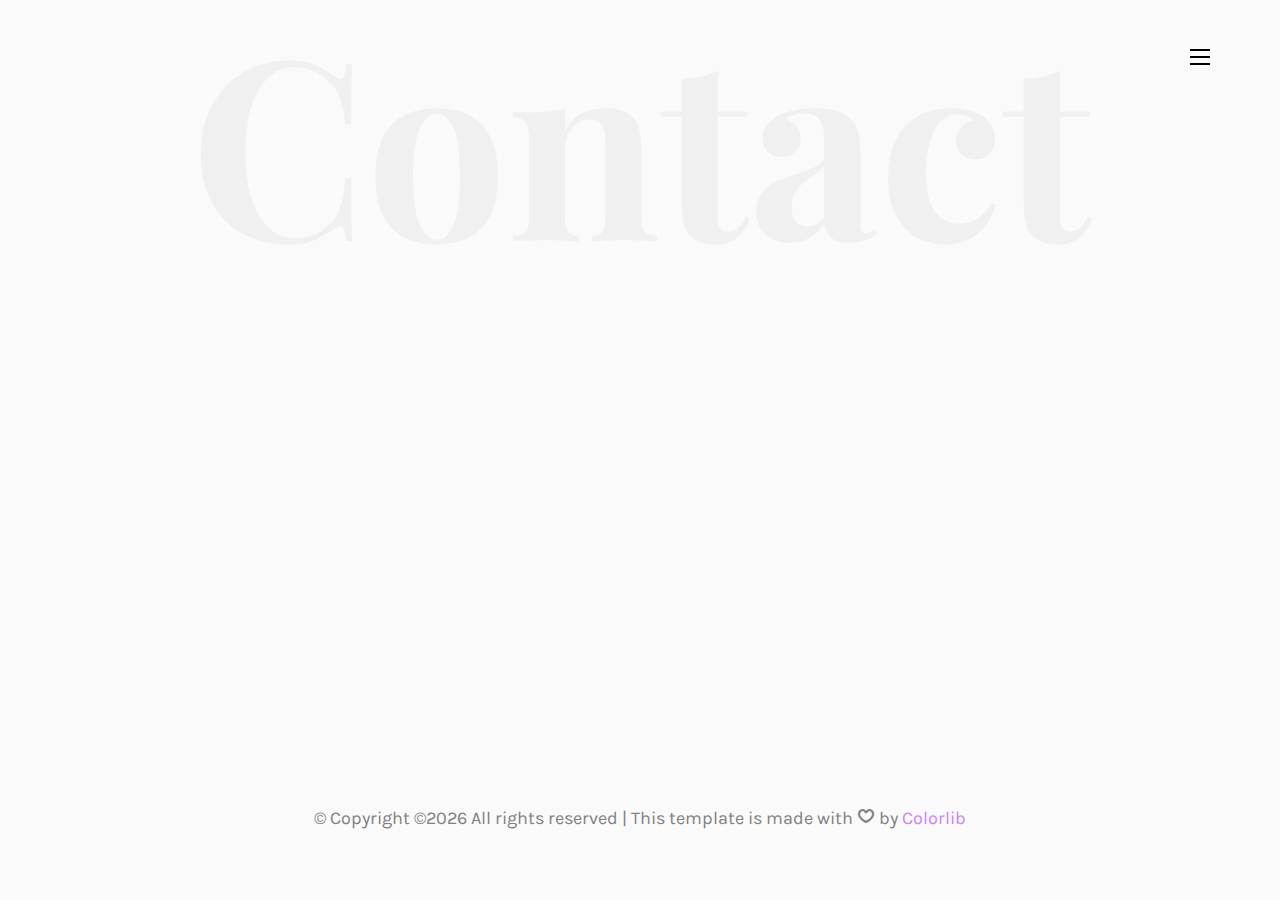
<file: contact.html>
<!DOCTYPE HTML>
<html>
	<head>
	<meta charset="utf-8">
	<meta http-equiv="X-UA-Compatible" content="IE=edge">
	<title>Maria del Rosario Uribe</title>
	<meta name="viewport" content="width=device-width, initial-scale=1">
	<meta name="description" content="Maria del Rosario Uribe. Postdoctoral Scholar at Yale University. Studying tropical ecosystems and global change." />
	<meta name="keywords" content="Maria, Rosario, Uribe, Contact, Purdue, PhD, Ecology, Tropics, Amazon, Deforestation, Climate, Colombia" />
	<meta name="author" content="Maria del Rosario Uribe" />

  <!-- Facebook and Twitter integration -->
	<meta property="og:title" content=""/>
	<meta property="og:image" content=""/>
	<meta property="og:url" content=""/>
	<meta property="og:site_name" content=""/>
	<meta property="og:description" content=""/>
	<meta name="twitter:title" content="" />
	<meta name="twitter:image" content="" />
	<meta name="twitter:url" content="" />
	<meta name="twitter:card" content="" />

	<!-- Place favicon.ico and apple-touch-icon.png in the root directory -->
	<link rel="shortcut icon" href="favicon.ico">

	<link href="https://fonts.googleapis.com/css?family=Karla:400,700" rel="stylesheet">
	<link href="https://fonts.googleapis.com/css?family=Playfair+Display:400,400i,700" rel="stylesheet">
	
	<!-- Animate.css -->
	<link rel="stylesheet" href="css/animate.css">
	<!-- Icomoon Icon Fonts-->
	<link rel="stylesheet" href="css/icomoon.css">
	<!-- Bootstrap  -->
	<link rel="stylesheet" href="css/bootstrap.css">
	<!-- Owl Carousel -->
	<link rel="stylesheet" href="css/owl.carousel.min.css">
	<link rel="stylesheet" href="css/owl.theme.default.min.css">
	<!-- Magnific Popup -->
	<link rel="stylesheet" href="css/magnific-popup.css">

	<link rel="stylesheet" href="css/style.css">


	<!-- Modernizr JS -->
	<script src="js/modernizr-2.6.2.min.js"></script>
	<!-- FOR IE9 below -->
	<!--[if lt IE 9]>
	<script src="js/respond.min.js"></script>
	<![endif]-->

	</head>
	<body>

	<nav id="colorlib-main-nav" role="navigation">
		<a href="#" class="js-colorlib-nav-toggle colorlib-nav-toggle active"><i></i></a>
		<div class="js-fullheight colorlib-table">
			<div class="colorlib-table-cell js-fullheight">
				<div class="row">
					<div class="col-md-12">
						<ul>
							<li><a href="index.html">About me</a></li>
							<li class="active"><a href="contact.html">Contact me</a></li>
						</ul>
					</div>
				</div>
			</div>
		</div>
	</nav>
	
	<div id="colorlib-page">
		<header>
			<div class="container">
				<div class="row">
					<div class="col-md-12">
						<a href="#" class="js-colorlib-nav-toggle colorlib-nav-toggle"><i></i></a>
					</div>
				</div>
			</div>
		</header>
		<div id="colorlib-about">
			<div class="container">
				<div class="row text-center">
					<h2 class="bold">Contact</h2>
				</div>
				<div class="row">
					<div class="col-md-5 animate-box">
						<div class="owl-carousel3">
							<div class="item">
								<img class="img-responsive about-img" src="images/me3.png" alt="html5 bootstrap template by colorlib.com">
							</div>
							<div class="item">
								<img class="img-responsive about-img" src="images/me2.png" alt="html5 bootstrap template by colorlib.com">
							</div>
						</div>
					</div>
					<div class="col-md-6 col-md-push-1 animate-box">
						<div class="about-desc">
							<div class="owl-carousel3">
								<div class="item">
									<h2><span>Contact Me</span></h2>
								</div>
								<div class="item">
									<h2><span>Contact Me</span></h2>
								</div>
							</div>
							<div class="desc">
								<ul class="contact-info">
								    <li><span><i class="icon-envelope2"></i></span><a href="#">rosariouribed@gmail.com</a></li>
									<center><a class="twitter-timeline" data-height="400" data-theme="light" href="https://twitter.com/rosariouribed?ref_src=twsrc%5Etfw">Tweets by rosariouribed</a> <script async src="https://platform.twitter.com/widgets.js" charset="utf-8"></script></center>
									<p><center><a href="https://twitter.com/rosariouribed?ref_src=twsrc%5Etfw" class="twitter-follow-button" data-show-count="false" data-size="large" data-show-screen-name="true">@rosariouribed</a><script async src="https://platform.twitter.com/widgets.js" charset="utf-8"></script> </center></p>
								</ul>
							</div>
						</div>
					</div>
				</div>
			</div>
		</div>

		<footer>
			<div id="footer">
				<div class="container">
					<div class="row">
						<div class="col-md-12 text-center">
							<p>
								&copy; <!-- Link back to Colorlib can't be removed. Template is licensed under CC BY 3.0. -->
Copyright &copy;<script>document.write(new Date().getFullYear());</script> All rights reserved | This template is made with <i class="icon-heart4" aria-hidden="true"></i> by <a href="https://colorlib.com" target="_blank">Colorlib</a>
<!-- Link back to Colorlib can't be removed. Template is licensed under CC BY 3.0. -->
							</p>
						</div>
					</div>
				</div>
			</div>
		</footer>
	
	</div>

	<!-- jQuery -->
	<script src="js/jquery.min.js"></script>
	<!-- jQuery Easing -->
	<script src="js/jquery.easing.1.3.js"></script>
	<!-- Bootstrap -->
	<script src="js/bootstrap.min.js"></script>
	<!-- Waypoints -->
	<script src="js/jquery.waypoints.min.js"></script>
	<!-- Owl Carousel -->
	<script src="js/owl.carousel.min.js"></script>
	<!-- Magnific Popup -->
	<script src="js/jquery.magnific-popup.min.js"></script>
	<script src="js/magnific-popup-options.js"></script>

	<!-- Main JS (Do not remove) -->
	<script src="js/main.js"></script>

	</body>
</html>
</file>
<file: css/icomoon.css>
@font-face {
  font-family: 'icomoon';
  src:  url('fonts/icomoon.eot?tmere9');
  src:  url('fonts/icomoon.eot?tmere9#iefix') format('embedded-opentype'),
    url('fonts/icomoon.ttf?tmere9') format('truetype'),
    url('fonts/icomoon.woff?tmere9') format('woff'),
    url('fonts/icomoon.svg?tmere9#icomoon') format('svg');
  font-weight: normal;
  font-style: normal;
}

[class^="icon-"], [class*=" icon-"] {
  /* use !important to prevent issues with browser extensions that change fonts */
  font-family: 'icomoon' !important;
  speak: none;
  font-style: normal;
  font-weight: normal;
  font-variant: normal;
  text-transform: none;
  line-height: 1;

  /* Better Font Rendering =========== */
  -webkit-font-smoothing: antialiased;
  -moz-osx-font-smoothing: grayscale;
}

.icon-activity:before {
  content: "\e900";
}
.icon-airplay:before {
  content: "\e901";
}
.icon-alert-circle:before {
  content: "\e902";
}
.icon-alert-octagon:before {
  content: "\e903";
}
.icon-alert-triangle:before {
  content: "\e904";
}
.icon-align-center:before {
  content: "\e905";
}
.icon-align-justify:before {
  content: "\e906";
}
.icon-align-left:before {
  content: "\e907";
}
.icon-align-right:before {
  content: "\e908";
}
.icon-anchor:before {
  content: "\e909";
}
.icon-aperture:before {
  content: "\e90a";
}
.icon-arrow-down3:before {
  content: "\e90b";
}
.icon-arrow-down-circle:before {
  content: "\e90c";
}
.icon-arrow-down-left3:before {
  content: "\e90d";
}
.icon-arrow-down-right3:before {
  content: "\e90e";
}
.icon-arrow-left3:before {
  content: "\e90f";
}
.icon-arrow-left-circle:before {
  content: "\e910";
}
.icon-arrow-right3:before {
  content: "\e911";
}
.icon-arrow-right-circle:before {
  content: "\e912";
}
.icon-arrow-up3:before {
  content: "\e913";
}
.icon-arrow-up-circle:before {
  content: "\e914";
}
.icon-arrow-up-left3:before {
  content: "\e915";
}
.icon-arrow-up-right3:before {
  content: "\e916";
}
.icon-at-sign:before {
  content: "\e917";
}
.icon-award:before {
  content: "\e918";
}
.icon-bar-chart:before {
  content: "\e919";
}
.icon-bar-chart-2:before {
  content: "\e91a";
}
.icon-battery:before {
  content: "\e91b";
}
.icon-battery-charging:before {
  content: "\e91c";
}
.icon-bell2:before {
  content: "\e91d";
}
.icon-bell-off:before {
  content: "\e91e";
}
.icon-bluetooth:before {
  content: "\e91f";
}
.icon-bold2:before {
  content: "\e920";
}
.icon-book2:before {
  content: "\e921";
}
.icon-book-open:before {
  content: "\e922";
}
.icon-bookmark2:before {
  content: "\e923";
}
.icon-box:before {
  content: "\e924";
}
.icon-briefcase2:before {
  content: "\e925";
}
.icon-calendar2:before {
  content: "\e926";
}
.icon-camera2:before {
  content: "\e927";
}
.icon-camera-off:before {
  content: "\e928";
}
.icon-cast:before {
  content: "\e929";
}
.icon-check:before {
  content: "\e92a";
}
.icon-check-circle:before {
  content: "\e92b";
}
.icon-check-square:before {
  content: "\e92c";
}
.icon-chevron-down:before {
  content: "\e92d";
}
.icon-chevron-left:before {
  content: "\e92e";
}
.icon-chevron-right:before {
  content: "\e92f";
}
.icon-chevron-up:before {
  content: "\e930";
}
.icon-chevrons-down:before {
  content: "\e931";
}
.icon-chevrons-left:before {
  content: "\e932";
}
.icon-chevrons-right:before {
  content: "\e933";
}
.icon-chevrons-up:before {
  content: "\e934";
}
.icon-chrome2:before {
  content: "\e935";
}
.icon-circle:before {
  content: "\e936";
}
.icon-clipboard2:before {
  content: "\e937";
}
.icon-clock3:before {
  content: "\e938";
}
.icon-cloud2:before {
  content: "\e939";
}
.icon-cloud-drizzle:before {
  content: "\e93a";
}
.icon-cloud-lightning:before {
  content: "\e93b";
}
.icon-cloud-off:before {
  content: "\e93c";
}
.icon-cloud-rain:before {
  content: "\e93d";
}
.icon-cloud-snow:before {
  content: "\e93e";
}
.icon-code:before {
  content: "\e93f";
}
.icon-codepen2:before {
  content: "\e940";
}
.icon-command2:before {
  content: "\e941";
}
.icon-compass3:before {
  content: "\e942";
}
.icon-copy2:before {
  content: "\e943";
}
.icon-corner-down-left:before {
  content: "\e944";
}
.icon-corner-down-right:before {
  content: "\e945";
}
.icon-corner-left-down:before {
  content: "\e946";
}
.icon-corner-left-up:before {
  content: "\e947";
}
.icon-corner-right-down:before {
  content: "\e948";
}
.icon-corner-right-up:before {
  content: "\e949";
}
.icon-corner-up-left:before {
  content: "\e94a";
}
.icon-corner-up-right:before {
  content: "\e94b";
}
.icon-cpu:before {
  content: "\e94c";
}
.icon-credit-card2:before {
  content: "\e94d";
}
.icon-crop2:before {
  content: "\e94e";
}
.icon-crosshair:before {
  content: "\e94f";
}
.icon-database2:before {
  content: "\e950";
}
.icon-delete:before {
  content: "\e951";
}
.icon-disc:before {
  content: "\e952";
}
.icon-dollar-sign:before {
  content: "\e953";
}
.icon-download4:before {
  content: "\e954";
}
.icon-download-cloud:before {
  content: "\e955";
}
.icon-droplet2:before {
  content: "\e956";
}
.icon-edit:before {
  content: "\e957";
}
.icon-edit-2:before {
  content: "\e958";
}
.icon-edit-3:before {
  content: "\e959";
}
.icon-external-link:before {
  content: "\e95a";
}
.icon-eye2:before {
  content: "\e95b";
}
.icon-eye-off:before {
  content: "\e95c";
}
.icon-facebook3:before {
  content: "\e95d";
}
.icon-fast-forward:before {
  content: "\e95e";
}
.icon-feather:before {
  content: "\e95f";
}
.icon-file:before {
  content: "\e960";
}
.icon-file-minus:before {
  content: "\e961";
}
.icon-file-plus:before {
  content: "\e962";
}
.icon-file-text3:before {
  content: "\e963";
}
.icon-film2:before {
  content: "\e964";
}
.icon-filter2:before {
  content: "\e965";
}
.icon-flag2:before {
  content: "\e966";
}
.icon-folder2:before {
  content: "\e967";
}
.icon-folder-minus2:before {
  content: "\e968";
}
.icon-folder-plus2:before {
  content: "\e969";
}
.icon-git-branch:before {
  content: "\e96a";
}
.icon-git-commit:before {
  content: "\e96b";
}
.icon-git-merge:before {
  content: "\e96c";
}
.icon-git-pull-request:before {
  content: "\e96d";
}
.icon-github2:before {
  content: "\e96e";
}
.icon-gitlab:before {
  content: "\e96f";
}
.icon-globe:before {
  content: "\e970";
}
.icon-grid:before {
  content: "\e971";
}
.icon-hard-drive:before {
  content: "\e972";
}
.icon-hash:before {
  content: "\e973";
}
.icon-headphones2:before {
  content: "\e974";
}
.icon-heart2:before {
  content: "\e975";
}
.icon-help-circle:before {
  content: "\e976";
}
.icon-home4:before {
  content: "\e977";
}
.icon-image2:before {
  content: "\e978";
}
.icon-inbox:before {
  content: "\e979";
}
.icon-info2:before {
  content: "\e97a";
}
.icon-instagram2:before {
  content: "\e97b";
}
.icon-italic2:before {
  content: "\e97c";
}
.icon-layers:before {
  content: "\e97d";
}
.icon-layout:before {
  content: "\e97e";
}
.icon-life-buoy:before {
  content: "\e97f";
}
.icon-link2:before {
  content: "\e980";
}
.icon-link-2:before {
  content: "\e981";
}
.icon-linkedin3:before {
  content: "\e982";
}
.icon-list3:before {
  content: "\e983";
}
.icon-loader:before {
  content: "\e984";
}
.icon-lock2:before {
  content: "\e985";
}
.icon-log-in:before {
  content: "\e986";
}
.icon-log-out:before {
  content: "\e987";
}
.icon-mail5:before {
  content: "\e988";
}
.icon-map3:before {
  content: "\e989";
}
.icon-map-pin:before {
  content: "\e98a";
}
.icon-maximize:before {
  content: "\e98b";
}
.icon-maximize-2:before {
  content: "\e98c";
}
.icon-menu5:before {
  content: "\e98d";
}
.icon-message-circle:before {
  content: "\e98e";
}
.icon-message-square:before {
  content: "\e98f";
}
.icon-mic2:before {
  content: "\e990";
}
.icon-mic-off:before {
  content: "\e991";
}
.icon-minimize:before {
  content: "\e992";
}
.icon-minimize-2:before {
  content: "\e993";
}
.icon-minus2:before {
  content: "\e994";
}
.icon-minus-circle:before {
  content: "\e995";
}
.icon-minus-square:before {
  content: "\e996";
}
.icon-monitor:before {
  content: "\e997";
}
.icon-moon:before {
  content: "\e998";
}
.icon-more-horizontal:before {
  content: "\e999";
}
.icon-more-vertical:before {
  content: "\e99a";
}
.icon-move:before {
  content: "\e99b";
}
.icon-music2:before {
  content: "\e99c";
}
.icon-navigation:before {
  content: "\e99d";
}
.icon-navigation-2:before {
  content: "\e99e";
}
.icon-octagon:before {
  content: "\e99f";
}
.icon-package:before {
  content: "\e9a0";
}
.icon-paperclip:before {
  content: "\e9a1";
}
.icon-pause3:before {
  content: "\e9a2";
}
.icon-pause-circle:before {
  content: "\e9a3";
}
.icon-percent:before {
  content: "\e9a4";
}
.icon-phone2:before {
  content: "\e9a5";
}
.icon-phone-call:before {
  content: "\e9a6";
}
.icon-phone-forwarded:before {
  content: "\e9a7";
}
.icon-phone-incoming:before {
  content: "\e9a8";
}
.icon-phone-missed:before {
  content: "\e9a9";
}
.icon-phone-off:before {
  content: "\e9aa";
}
.icon-phone-outgoing:before {
  content: "\e9ab";
}
.icon-pie-chart2:before {
  content: "\e9ac";
}
.icon-play4:before {
  content: "\e9ad";
}
.icon-play-circle:before {
  content: "\e9ae";
}
.icon-plus2:before {
  content: "\e9af";
}
.icon-plus-circle:before {
  content: "\e9b0";
}
.icon-plus-square:before {
  content: "\e9b1";
}
.icon-pocket:before {
  content: "\e9b2";
}
.icon-power2:before {
  content: "\e9b3";
}
.icon-printer2:before {
  content: "\e9b4";
}
.icon-radio:before {
  content: "\e9b5";
}
.icon-refresh-ccw:before {
  content: "\e9b6";
}
.icon-refresh-cw:before {
  content: "\e9b7";
}
.icon-repeat:before {
  content: "\e9b8";
}
.icon-rewind:before {
  content: "\e9b9";
}
.icon-rotate-ccw:before {
  content: "\e9ba";
}
.icon-rotate-cw:before {
  content: "\e9bb";
}
.icon-rss3:before {
  content: "\e9bc";
}
.icon-save:before {
  content: "\e9bd";
}
.icon-scissors2:before {
  content: "\e9be";
}
.icon-search2:before {
  content: "\e9bf";
}
.icon-send:before {
  content: "\e9c0";
}
.icon-server:before {
  content: "\e9c1";
}
.icon-settings:before {
  content: "\e9c2";
}
.icon-share3:before {
  content: "\e9c3";
}
.icon-share-2:before {
  content: "\e9c4";
}
.icon-shield2:before {
  content: "\e9c5";
}
.icon-shield-off:before {
  content: "\e9c6";
}
.icon-shopping-bag:before {
  content: "\e9c7";
}
.icon-shopping-cart:before {
  content: "\e9c8";
}
.icon-shuffle2:before {
  content: "\e9c9";
}
.icon-sidebar:before {
  content: "\e9ca";
}
.icon-skip-back:before {
  content: "\e9cb";
}
.icon-skip-forward:before {
  content: "\e9cc";
}
.icon-slack:before {
  content: "\e9cd";
}
.icon-slash:before {
  content: "\e9ce";
}
.icon-sliders:before {
  content: "\e9cf";
}
.icon-smartphone:before {
  content: "\e9d0";
}
.icon-speaker:before {
  content: "\e9d1";
}
.icon-square:before {
  content: "\e9d2";
}
.icon-star:before {
  content: "\e9d3";
}
.icon-stop-circle:before {
  content: "\e9d4";
}
.icon-sun2:before {
  content: "\e9d5";
}
.icon-sunrise:before {
  content: "\e9d6";
}
.icon-sunset:before {
  content: "\e9d7";
}
.icon-tablet2:before {
  content: "\e9d8";
}
.icon-tag:before {
  content: "\e9d9";
}
.icon-target2:before {
  content: "\e9da";
}
.icon-terminal2:before {
  content: "\e9db";
}
.icon-thermometer:before {
  content: "\e9dc";
}
.icon-thumbs-down:before {
  content: "\e9dd";
}
.icon-thumbs-up:before {
  content: "\e9de";
}
.icon-toggle-left:before {
  content: "\e9df";
}
.icon-toggle-right:before {
  content: "\e9e0";
}
.icon-trash:before {
  content: "\e9e1";
}
.icon-trash-2:before {
  content: "\e9e2";
}
.icon-trending-down:before {
  content: "\e9e3";
}
.icon-trending-up:before {
  content: "\e9e4";
}
.icon-triangle:before {
  content: "\e9e5";
}
.icon-truck2:before {
  content: "\e9e6";
}
.icon-tv2:before {
  content: "\e9e7";
}
.icon-twitter2:before {
  content: "\e9e8";
}
.icon-type:before {
  content: "\e9e9";
}
.icon-umbrella:before {
  content: "\e9ea";
}
.icon-underline2:before {
  content: "\e9eb";
}
.icon-unlock:before {
  content: "\e9ec";
}
.icon-upload4:before {
  content: "\e9ed";
}
.icon-upload-cloud:before {
  content: "\e9ee";
}
.icon-user2:before {
  content: "\e9ef";
}
.icon-user-check2:before {
  content: "\e9f0";
}
.icon-user-minus2:before {
  content: "\e9f1";
}
.icon-user-plus2:before {
  content: "\e9f2";
}
.icon-user-x:before {
  content: "\e9f3";
}
.icon-users2:before {
  content: "\e9f4";
}
.icon-video:before {
  content: "\e9f5";
}
.icon-video-off:before {
  content: "\e9f6";
}
.icon-voicemail:before {
  content: "\e9f7";
}
.icon-volume:before {
  content: "\e9f8";
}
.icon-volume-1:before {
  content: "\e9f9";
}
.icon-volume-2:before {
  content: "\e9fa";
}
.icon-volume-x:before {
  content: "\e9fb";
}
.icon-watch:before {
  content: "\e9fc";
}
.icon-wifi:before {
  content: "\e9fd";
}
.icon-wifi-off:before {
  content: "\e9fe";
}
.icon-wind:before {
  content: "\e9ff";
}
.icon-x:before {
  content: "\ea00";
}
.icon-x-circle:before {
  content: "\ea01";
}
.icon-x-square:before {
  content: "\ea02";
}
.icon-zap:before {
  content: "\ea03";
}
.icon-zap-off:before {
  content: "\ea04";
}
.icon-zoom-in2:before {
  content: "\ea05";
}
.icon-zoom-out2:before {
  content: "\ea06";
}
.icon-times:before {
  content: "\ea07";
}
.icon-tick:before {
  content: "\ea08";
}
.icon-plus3:before {
  content: "\ea09";
}
.icon-minus3:before {
  content: "\ea0a";
}
.icon-equals:before {
  content: "\ea0b";
}
.icon-divide:before {
  content: "\ea0c";
}
.icon-chevron-right2:before {
  content: "\ea0d";
}
.icon-chevron-left2:before {
  content: "\ea0e";
}
.icon-arrow-right-thick:before {
  content: "\ea0f";
}
.icon-arrow-left-thick:before {
  content: "\ea10";
}
.icon-th-small:before {
  content: "\ea11";
}
.icon-th-menu:before {
  content: "\ea12";
}
.icon-th-list:before {
  content: "\ea13";
}
.icon-th-large:before {
  content: "\ea14";
}
.icon-home5:before {
  content: "\ea15";
}
.icon-arrow-forward:before {
  content: "\ea16";
}
.icon-arrow-back:before {
  content: "\ea17";
}
.icon-rss4:before {
  content: "\ea18";
}
.icon-location3:before {
  content: "\ea19";
}
.icon-link3:before {
  content: "\ea1a";
}
.icon-image3:before {
  content: "\ea1b";
}
.icon-arrow-up-thick:before {
  content: "\ea1c";
}
.icon-arrow-down-thick:before {
  content: "\ea1d";
}
.icon-starburst:before {
  content: "\ea1e";
}
.icon-starburst-outline:before {
  content: "\ea1f";
}
.icon-star2:before {
  content: "\ea20";
}
.icon-flow-children:before {
  content: "\ea21";
}
.icon-export:before {
  content: "\ea22";
}
.icon-delete2:before {
  content: "\ea23";
}
.icon-delete-outline:before {
  content: "\ea24";
}
.icon-cloud-storage:before {
  content: "\ea25";
}
.icon-wi-fi:before {
  content: "\ea26";
}
.icon-heart3:before {
  content: "\ea27";
}
.icon-flash:before {
  content: "\ea28";
}
.icon-cancel:before {
  content: "\ea29";
}
.icon-backspace:before {
  content: "\ea2a";
}
.icon-attachment2:before {
  content: "\ea2b";
}
.icon-arrow-move:before {
  content: "\ea2c";
}
.icon-warning2:before {
  content: "\ea2d";
}
.icon-user3:before {
  content: "\ea2e";
}
.icon-radar:before {
  content: "\ea2f";
}
.icon-lock-open:before {
  content: "\ea30";
}
.icon-lock-closed:before {
  content: "\ea31";
}
.icon-location-arrow:before {
  content: "\ea32";
}
.icon-info3:before {
  content: "\ea33";
}
.icon-user-delete:before {
  content: "\ea34";
}
.icon-user-add:before {
  content: "\ea35";
}
.icon-media-pause:before {
  content: "\ea36";
}
.icon-group:before {
  content: "\ea37";
}
.icon-chart-pie:before {
  content: "\ea38";
}
.icon-chart-line:before {
  content: "\ea39";
}
.icon-chart-bar:before {
  content: "\ea3a";
}
.icon-chart-area:before {
  content: "\ea3b";
}
.icon-video2:before {
  content: "\ea3c";
}
.icon-point-of-interest:before {
  content: "\ea3d";
}
.icon-infinity:before {
  content: "\ea3e";
}
.icon-globe2:before {
  content: "\ea3f";
}
.icon-eye3:before {
  content: "\ea40";
}
.icon-cog2:before {
  content: "\ea41";
}
.icon-camera3:before {
  content: "\ea42";
}
.icon-upload5:before {
  content: "\ea43";
}
.icon-scissors3:before {
  content: "\ea44";
}
.icon-refresh:before {
  content: "\ea45";
}
.icon-pin:before {
  content: "\ea46";
}
.icon-key3:before {
  content: "\ea47";
}
.icon-info-large:before {
  content: "\ea48";
}
.icon-eject2:before {
  content: "\ea49";
}
.icon-download5:before {
  content: "\ea4a";
}
.icon-zoom:before {
  content: "\ea4b";
}
.icon-zoom-out3:before {
  content: "\ea4c";
}
.icon-zoom-in3:before {
  content: "\ea4d";
}
.icon-sort-numerically:before {
  content: "\ea4e";
}
.icon-sort-alphabetically:before {
  content: "\ea4f";
}
.icon-input-checked:before {
  content: "\ea50";
}
.icon-calender:before {
  content: "\ea51";
}
.icon-world:before {
  content: "\ea52";
}
.icon-notes:before {
  content: "\ea53";
}
.icon-code2:before {
  content: "\ea54";
}
.icon-arrow-sync:before {
  content: "\ea55";
}
.icon-arrow-shuffle:before {
  content: "\ea56";
}
.icon-arrow-repeat:before {
  content: "\ea57";
}
.icon-arrow-minimise:before {
  content: "\ea58";
}
.icon-arrow-maximise:before {
  content: "\ea59";
}
.icon-arrow-loop:before {
  content: "\ea5a";
}
.icon-anchor2:before {
  content: "\ea5b";
}
.icon-spanner:before {
  content: "\ea5c";
}
.icon-puzzle:before {
  content: "\ea5d";
}
.icon-power3:before {
  content: "\ea5e";
}
.icon-plane:before {
  content: "\ea5f";
}
.icon-pi:before {
  content: "\ea60";
}
.icon-phone3:before {
  content: "\ea61";
}
.icon-microphone:before {
  content: "\ea62";
}
.icon-media-rewind:before {
  content: "\ea63";
}
.icon-flag3:before {
  content: "\ea64";
}
.icon-adjust-brightness:before {
  content: "\ea65";
}
.icon-waves:before {
  content: "\ea66";
}
.icon-social-twitter:before {
  content: "\ea67";
}
.icon-social-facebook:before {
  content: "\ea68";
}
.icon-social-dribbble:before {
  content: "\ea69";
}
.icon-media-stop:before {
  content: "\ea6a";
}
.icon-media-record:before {
  content: "\ea6b";
}
.icon-media-play:before {
  content: "\ea6c";
}
.icon-media-fast-forward:before {
  content: "\ea6d";
}
.icon-media-eject:before {
  content: "\ea6e";
}
.icon-social-vimeo:before {
  content: "\ea6f";
}
.icon-social-tumbler:before {
  content: "\ea70";
}
.icon-social-skype:before {
  content: "\ea71";
}
.icon-social-pinterest:before {
  content: "\ea72";
}
.icon-social-linkedin:before {
  content: "\ea73";
}
.icon-social-last-fm:before {
  content: "\ea74";
}
.icon-social-github:before {
  content: "\ea75";
}
.icon-social-flickr:before {
  content: "\ea76";
}
.icon-at:before {
  content: "\ea77";
}
.icon-times-outline:before {
  content: "\ea78";
}
.icon-plus-outline:before {
  content: "\ea79";
}
.icon-minus-outline:before {
  content: "\ea7a";
}
.icon-tick-outline:before {
  content: "\ea7b";
}
.icon-th-large-outline:before {
  content: "\ea7c";
}
.icon-equals-outline:before {
  content: "\ea7d";
}
.icon-divide-outline:before {
  content: "\ea7e";
}
.icon-chevron-right-outline:before {
  content: "\ea7f";
}
.icon-chevron-left-outline:before {
  content: "\ea80";
}
.icon-arrow-right-outline:before {
  content: "\ea81";
}
.icon-arrow-left-outline:before {
  content: "\ea82";
}
.icon-th-small-outline:before {
  content: "\ea83";
}
.icon-th-menu-outline:before {
  content: "\ea84";
}
.icon-th-list-outline:before {
  content: "\ea85";
}
.icon-news:before {
  content: "\ea86";
}
.icon-home-outline:before {
  content: "\ea87";
}
.icon-arrow-up-outline:before {
  content: "\ea88";
}
.icon-arrow-forward-outline:before {
  content: "\ea89";
}
.icon-arrow-down-outline:before {
  content: "\ea8a";
}
.icon-arrow-back-outline:before {
  content: "\ea8b";
}
.icon-trash2:before {
  content: "\ea8c";
}
.icon-rss-outline:before {
  content: "\ea8d";
}
.icon-message:before {
  content: "\ea8e";
}
.icon-location-outline:before {
  content: "\ea8f";
}
.icon-link-outline:before {
  content: "\ea90";
}
.icon-image-outline:before {
  content: "\ea91";
}
.icon-export-outline:before {
  content: "\ea92";
}
.icon-cross2:before {
  content: "\ea93";
}
.icon-wi-fi-outline:before {
  content: "\ea94";
}
.icon-star-outline:before {
  content: "\ea95";
}
.icon-media-pause-outline:before {
  content: "\ea96";
}
.icon-mail6:before {
  content: "\ea97";
}
.icon-heart-outline:before {
  content: "\ea98";
}
.icon-flash-outline:before {
  content: "\ea99";
}
.icon-cancel-outline:before {
  content: "\ea9a";
}
.icon-beaker:before {
  content: "\ea9b";
}
.icon-arrow-move-outline:before {
  content: "\ea9c";
}
.icon-watch2:before {
  content: "\ea9d";
}
.icon-warning-outline:before {
  content: "\ea9e";
}
.icon-time:before {
  content: "\ea9f";
}
.icon-radar-outline:before {
  content: "\eaa0";
}
.icon-lock-open-outline:before {
  content: "\eaa1";
}
.icon-location-arrow-outline:before {
  content: "\eaa2";
}
.icon-info-outline:before {
  content: "\eaa3";
}
.icon-backspace-outline:before {
  content: "\eaa4";
}
.icon-attachment-outline:before {
  content: "\eaa5";
}
.icon-user-outline:before {
  content: "\eaa6";
}
.icon-user-delete-outline:before {
  content: "\eaa7";
}
.icon-user-add-outline:before {
  content: "\eaa8";
}
.icon-lock-closed-outline:before {
  content: "\eaa9";
}
.icon-group-outline:before {
  content: "\eaaa";
}
.icon-chart-pie-outline:before {
  content: "\eaab";
}
.icon-chart-line-outline:before {
  content: "\eaac";
}
.icon-chart-bar-outline:before {
  content: "\eaad";
}
.icon-chart-area-outline:before {
  content: "\eaae";
}
.icon-video-outline:before {
  content: "\eaaf";
}
.icon-point-of-interest-outline:before {
  content: "\eab0";
}
.icon-map4:before {
  content: "\eab1";
}
.icon-key-outline:before {
  content: "\eab2";
}
.icon-infinity-outline:before {
  content: "\eab3";
}
.icon-globe-outline:before {
  content: "\eab4";
}
.icon-eye-outline:before {
  content: "\eab5";
}
.icon-cog-outline:before {
  content: "\eab6";
}
.icon-camera-outline:before {
  content: "\eab7";
}
.icon-upload-outline:before {
  content: "\eab8";
}
.icon-support:before {
  content: "\eab9";
}
.icon-scissors-outline:before {
  content: "\eaba";
}
.icon-refresh-outline:before {
  content: "\eabb";
}
.icon-info-large-outline:before {
  content: "\eabc";
}
.icon-eject-outline:before {
  content: "\eabd";
}
.icon-download-outline:before {
  content: "\eabe";
}
.icon-battery-mid:before {
  content: "\eabf";
}
.icon-battery-low:before {
  content: "\eac0";
}
.icon-battery-high:before {
  content: "\eac1";
}
.icon-zoom-outline:before {
  content: "\eac2";
}
.icon-zoom-out-outline:before {
  content: "\eac3";
}
.icon-zoom-in-outline:before {
  content: "\eac4";
}
.icon-tag2:before {
  content: "\eac5";
}
.icon-tabs-outline:before {
  content: "\eac6";
}
.icon-pin-outline:before {
  content: "\eac7";
}
.icon-message-typing:before {
  content: "\eac8";
}
.icon-directions:before {
  content: "\eac9";
}
.icon-battery-full:before {
  content: "\eaca";
}
.icon-battery-charge:before {
  content: "\eacb";
}
.icon-pipette:before {
  content: "\eacc";
}
.icon-pencil3:before {
  content: "\eacd";
}
.icon-folder3:before {
  content: "\eace";
}
.icon-folder-delete:before {
  content: "\eacf";
}
.icon-folder-add:before {
  content: "\ead0";
}
.icon-edit2:before {
  content: "\ead1";
}
.icon-document:before {
  content: "\ead2";
}
.icon-document-delete:before {
  content: "\ead3";
}
.icon-document-add:before {
  content: "\ead4";
}
.icon-brush:before {
  content: "\ead5";
}
.icon-thumbs-up2:before {
  content: "\ead6";
}
.icon-thumbs-down2:before {
  content: "\ead7";
}
.icon-pen2:before {
  content: "\ead8";
}
.icon-sort-numerically-outline:before {
  content: "\ead9";
}
.icon-sort-alphabetically-outline:before {
  content: "\eada";
}
.icon-social-last-fm-circular:before {
  content: "\eadb";
}
.icon-social-github-circular:before {
  content: "\eadc";
}
.icon-compass4:before {
  content: "\eadd";
}
.icon-bookmark3:before {
  content: "\eade";
}
.icon-input-checked-outline:before {
  content: "\eadf";
}
.icon-code-outline:before {
  content: "\eae0";
}
.icon-calender-outline:before {
  content: "\eae1";
}
.icon-business-card:before {
  content: "\eae2";
}
.icon-arrow-up4:before {
  content: "\eae3";
}
.icon-arrow-sync-outline:before {
  content: "\eae4";
}
.icon-arrow-right4:before {
  content: "\eae5";
}
.icon-arrow-repeat-outline:before {
  content: "\eae6";
}
.icon-arrow-loop-outline:before {
  content: "\eae7";
}
.icon-arrow-left4:before {
  content: "\eae8";
}
.icon-flow-switch:before {
  content: "\eae9";
}
.icon-flow-parallel:before {
  content: "\eaea";
}
.icon-flow-merge:before {
  content: "\eaeb";
}
.icon-document-text:before {
  content: "\eaec";
}
.icon-clipboard3:before {
  content: "\eaed";
}
.icon-calculator2:before {
  content: "\eaee";
}
.icon-arrow-minimise-outline:before {
  content: "\eaef";
}
.icon-arrow-maximise-outline:before {
  content: "\eaf0";
}
.icon-arrow-down4:before {
  content: "\eaf1";
}
.icon-gift2:before {
  content: "\eaf2";
}
.icon-film3:before {
  content: "\eaf3";
}
.icon-database3:before {
  content: "\eaf4";
}
.icon-bell3:before {
  content: "\eaf5";
}
.icon-anchor-outline:before {
  content: "\eaf6";
}
.icon-adjust-contrast:before {
  content: "\eaf7";
}
.icon-world-outline:before {
  content: "\eaf8";
}
.icon-shopping-bag2:before {
  content: "\eaf9";
}
.icon-power-outline:before {
  content: "\eafa";
}
.icon-notes-outline:before {
  content: "\eafb";
}
.icon-device-tablet:before {
  content: "\eafc";
}
.icon-device-phone:before {
  content: "\eafd";
}
.icon-device-laptop:before {
  content: "\eafe";
}
.icon-device-desktop:before {
  content: "\eaff";
}
.icon-briefcase3:before {
  content: "\eb00";
}
.icon-stopwatch2:before {
  content: "\eb01";
}
.icon-spanner-outline:before {
  content: "\eb02";
}
.icon-puzzle-outline:before {
  content: "\eb03";
}
.icon-printer3:before {
  content: "\eb04";
}
.icon-pi-outline:before {
  content: "\eb05";
}
.icon-lightbulb:before {
  content: "\eb06";
}
.icon-flag-outline:before {
  content: "\eb07";
}
.icon-contacts:before {
  content: "\eb08";
}
.icon-archive:before {
  content: "\eb09";
}
.icon-weather-stormy:before {
  content: "\eb0a";
}
.icon-weather-shower:before {
  content: "\eb0b";
}
.icon-weather-partly-sunny:before {
  content: "\eb0c";
}
.icon-weather-downpour:before {
  content: "\eb0d";
}
.icon-weather-cloudy:before {
  content: "\eb0e";
}
.icon-plane-outline:before {
  content: "\eb0f";
}
.icon-phone-outline:before {
  content: "\eb10";
}
.icon-microphone-outline:before {
  content: "\eb11";
}
.icon-weather-windy:before {
  content: "\eb12";
}
.icon-weather-windy-cloudy:before {
  content: "\eb13";
}
.icon-weather-sunny:before {
  content: "\eb14";
}
.icon-weather-snow:before {
  content: "\eb15";
}
.icon-weather-night:before {
  content: "\eb16";
}
.icon-media-stop-outline:before {
  content: "\eb17";
}
.icon-media-rewind-outline:before {
  content: "\eb18";
}
.icon-media-record-outline:before {
  content: "\eb19";
}
.icon-media-play-outline:before {
  content: "\eb1a";
}
.icon-media-fast-forward-outline:before {
  content: "\eb1b";
}
.icon-media-eject-outline:before {
  content: "\eb1c";
}
.icon-wine:before {
  content: "\eb1d";
}
.icon-waves-outline:before {
  content: "\eb1e";
}
.icon-ticket2:before {
  content: "\eb1f";
}
.icon-tags:before {
  content: "\eb20";
}
.icon-plug:before {
  content: "\eb21";
}
.icon-headphones3:before {
  content: "\eb22";
}
.icon-credit-card3:before {
  content: "\eb23";
}
.icon-coffee:before {
  content: "\eb24";
}
.icon-book3:before {
  content: "\eb25";
}
.icon-beer:before {
  content: "\eb26";
}
.icon-volume2:before {
  content: "\eb27";
}
.icon-volume-up:before {
  content: "\eb28";
}
.icon-volume-mute3:before {
  content: "\eb29";
}
.icon-volume-down:before {
  content: "\eb2a";
}
.icon-social-vimeo-circular:before {
  content: "\eb2b";
}
.icon-social-twitter-circular:before {
  content: "\eb2c";
}
.icon-social-pinterest-circular:before {
  content: "\eb2d";
}
.icon-social-linkedin-circular:before {
  content: "\eb2e";
}
.icon-social-facebook-circular:before {
  content: "\eb2f";
}
.icon-social-dribbble-circular:before {
  content: "\eb30";
}
.icon-tree2:before {
  content: "\eb31";
}
.icon-thermometer2:before {
  content: "\eb32";
}
.icon-social-tumbler-circular:before {
  content: "\eb33";
}
.icon-social-skype-outline:before {
  content: "\eb34";
}
.icon-social-flickr-circular:before {
  content: "\eb35";
}
.icon-social-at-circular:before {
  content: "\eb36";
}
.icon-shopping-cart2:before {
  content: "\eb37";
}
.icon-messages:before {
  content: "\eb38";
}
.icon-leaf2:before {
  content: "\eb39";
}
.icon-feather2:before {
  content: "\eb3a";
}
.icon-box2:before {
  content: "\eb3b";
}
.icon-write:before {
  content: "\eb3c";
}
.icon-clock4:before {
  content: "\eb3d";
}
.icon-reply2:before {
  content: "\eb3e";
}
.icon-reply-all:before {
  content: "\eb3f";
}
.icon-forward4:before {
  content: "\eb40";
}
.icon-flag4:before {
  content: "\eb41";
}
.icon-search3:before {
  content: "\eb42";
}
.icon-trash3:before {
  content: "\eb43";
}
.icon-envelope:before {
  content: "\eb44";
}
.icon-bubble3:before {
  content: "\eb45";
}
.icon-bubbles5:before {
  content: "\eb46";
}
.icon-user4:before {
  content: "\eb47";
}
.icon-users3:before {
  content: "\eb48";
}
.icon-cloud3:before {
  content: "\eb49";
}
.icon-download6:before {
  content: "\eb4a";
}
.icon-upload6:before {
  content: "\eb4b";
}
.icon-rain:before {
  content: "\eb4c";
}
.icon-sun3:before {
  content: "\eb4d";
}
.icon-moon2:before {
  content: "\eb4e";
}
.icon-bell4:before {
  content: "\eb4f";
}
.icon-folder4:before {
  content: "\eb50";
}
.icon-pin2:before {
  content: "\eb51";
}
.icon-sound:before {
  content: "\eb52";
}
.icon-microphone2:before {
  content: "\eb53";
}
.icon-camera4:before {
  content: "\eb54";
}
.icon-image4:before {
  content: "\eb55";
}
.icon-cog3:before {
  content: "\eb56";
}
.icon-calendar3:before {
  content: "\eb57";
}
.icon-book4:before {
  content: "\eb58";
}
.icon-map-marker:before {
  content: "\eb59";
}
.icon-store:before {
  content: "\eb5a";
}
.icon-support2:before {
  content: "\eb5b";
}
.icon-tag3:before {
  content: "\eb5c";
}
.icon-heart4:before {
  content: "\eb5d";
}
.icon-video-camera2:before {
  content: "\eb5e";
}
.icon-trophy2:before {
  content: "\eb5f";
}
.icon-cart2:before {
  content: "\eb60";
}
.icon-eye4:before {
  content: "\eb61";
}
.icon-cancel2:before {
  content: "\eb62";
}
.icon-chart:before {
  content: "\eb63";
}
.icon-target3:before {
  content: "\eb64";
}
.icon-printer4:before {
  content: "\eb65";
}
.icon-location4:before {
  content: "\eb66";
}
.icon-bookmark4:before {
  content: "\eb67";
}
.icon-monitor2:before {
  content: "\eb68";
}
.icon-cross3:before {
  content: "\eb69";
}
.icon-plus4:before {
  content: "\eb6a";
}
.icon-left:before {
  content: "\eb6b";
}
.icon-up:before {
  content: "\eb6c";
}
.icon-browser:before {
  content: "\eb6d";
}
.icon-windows2:before {
  content: "\eb6e";
}
.icon-switch2:before {
  content: "\eb6f";
}
.icon-dashboard:before {
  content: "\eb70";
}
.icon-play5:before {
  content: "\eb71";
}
.icon-fast-forward2:before {
  content: "\eb72";
}
.icon-next3:before {
  content: "\eb73";
}
.icon-refresh2:before {
  content: "\eb74";
}
.icon-film4:before {
  content: "\eb75";
}
.icon-home6:before {
  content: "\eb76";
}
.icon-home:before {
  content: "\eb77";
}
.icon-home2:before {
  content: "\eb78";
}
.icon-home3:before {
  content: "\eb79";
}
.icon-office:before {
  content: "\eb7a";
}
.icon-newspaper:before {
  content: "\eb7b";
}
.icon-pencil:before {
  content: "\eb7c";
}
.icon-pencil2:before {
  content: "\eb7d";
}
.icon-quill:before {
  content: "\eb7e";
}
.icon-pen:before {
  content: "\eb7f";
}
.icon-blog:before {
  content: "\eb80";
}
.icon-eyedropper:before {
  content: "\eb81";
}
.icon-droplet:before {
  content: "\eb82";
}
.icon-paint-format:before {
  content: "\eb83";
}
.icon-image:before {
  content: "\eb84";
}
.icon-images:before {
  content: "\eb85";
}
.icon-camera:before {
  content: "\eb86";
}
.icon-headphones:before {
  content: "\eb87";
}
.icon-music:before {
  content: "\eb88";
}
.icon-play:before {
  content: "\eb89";
}
.icon-film:before {
  content: "\eb8a";
}
.icon-video-camera:before {
  content: "\eb8b";
}
.icon-dice:before {
  content: "\eb8c";
}
.icon-pacman:before {
  content: "\eb8d";
}
.icon-spades:before {
  content: "\eb8e";
}
.icon-clubs:before {
  content: "\eb8f";
}
.icon-diamonds:before {
  content: "\eb90";
}
.icon-bullhorn:before {
  content: "\eb91";
}
.icon-connection:before {
  content: "\eb92";
}
.icon-podcast:before {
  content: "\eb93";
}
.icon-feed:before {
  content: "\eb94";
}
.icon-mic:before {
  content: "\eb95";
}
.icon-book:before {
  content: "\eb96";
}
.icon-books:before {
  content: "\eb97";
}
.icon-library:before {
  content: "\eb98";
}
.icon-file-text:before {
  content: "\eb99";
}
.icon-profile:before {
  content: "\eb9a";
}
.icon-file-empty:before {
  content: "\eb9b";
}
.icon-files-empty:before {
  content: "\eb9c";
}
.icon-file-text2:before {
  content: "\eb9d";
}
.icon-file-picture:before {
  content: "\eb9e";
}
.icon-file-music:before {
  content: "\eb9f";
}
.icon-file-play:before {
  content: "\eba0";
}
.icon-file-video:before {
  content: "\eba1";
}
.icon-file-zip:before {
  content: "\eba2";
}
.icon-copy:before {
  content: "\eba3";
}
.icon-paste:before {
  content: "\eba4";
}
.icon-stack:before {
  content: "\eba5";
}
.icon-folder:before {
  content: "\eba6";
}
.icon-folder-open:before {
  content: "\eba7";
}
.icon-folder-plus:before {
  content: "\eba8";
}
.icon-folder-minus:before {
  content: "\eba9";
}
.icon-folder-download:before {
  content: "\ebaa";
}
.icon-folder-upload:before {
  content: "\ebab";
}
.icon-price-tag:before {
  content: "\ebac";
}
.icon-price-tags:before {
  content: "\ebad";
}
.icon-barcode:before {
  content: "\ebae";
}
.icon-qrcode:before {
  content: "\ebaf";
}
.icon-ticket:before {
  content: "\ebb0";
}
.icon-cart:before {
  content: "\ebb1";
}
.icon-coin-dollar:before {
  content: "\ebb2";
}
.icon-coin-euro:before {
  content: "\ebb3";
}
.icon-coin-pound:before {
  content: "\ebb4";
}
.icon-coin-yen:before {
  content: "\ebb5";
}
.icon-credit-card:before {
  content: "\ebb6";
}
.icon-calculator:before {
  content: "\ebb7";
}
.icon-lifebuoy:before {
  content: "\ebb8";
}
.icon-phone:before {
  content: "\ebb9";
}
.icon-phone-hang-up:before {
  content: "\ebba";
}
.icon-address-book:before {
  content: "\ebbb";
}
.icon-envelop:before {
  content: "\ebbc";
}
.icon-pushpin:before {
  content: "\ebbd";
}
.icon-location:before {
  content: "\ebbe";
}
.icon-location2:before {
  content: "\ebbf";
}
.icon-compass:before {
  content: "\ebc0";
}
.icon-compass2:before {
  content: "\ebc1";
}
.icon-map:before {
  content: "\ebc2";
}
.icon-map2:before {
  content: "\ebc3";
}
.icon-history:before {
  content: "\ebc4";
}
.icon-clock:before {
  content: "\ebc5";
}
.icon-clock2:before {
  content: "\ebc6";
}
.icon-alarm:before {
  content: "\ebc7";
}
.icon-bell:before {
  content: "\ebc8";
}
.icon-stopwatch:before {
  content: "\ebc9";
}
.icon-calendar:before {
  content: "\ebca";
}
.icon-printer:before {
  content: "\ebcb";
}
.icon-keyboard:before {
  content: "\ebcc";
}
.icon-display:before {
  content: "\ebcd";
}
.icon-laptop:before {
  content: "\ebce";
}
.icon-mobile:before {
  content: "\ebcf";
}
.icon-mobile2:before {
  content: "\ebd0";
}
.icon-tablet:before {
  content: "\ebd1";
}
.icon-tv:before {
  content: "\ebd2";
}
.icon-drawer:before {
  content: "\ebd3";
}
.icon-drawer2:before {
  content: "\ebd4";
}
.icon-box-add:before {
  content: "\ebd5";
}
.icon-box-remove:before {
  content: "\ebd6";
}
.icon-download:before {
  content: "\ebd7";
}
.icon-upload:before {
  content: "\ebd8";
}
.icon-floppy-disk:before {
  content: "\ebd9";
}
.icon-drive:before {
  content: "\ebda";
}
.icon-database:before {
  content: "\ebdb";
}
.icon-undo:before {
  content: "\ebdc";
}
.icon-redo:before {
  content: "\ebdd";
}
.icon-undo2:before {
  content: "\ebde";
}
.icon-redo2:before {
  content: "\ebdf";
}
.icon-forward:before {
  content: "\ebe0";
}
.icon-reply:before {
  content: "\ebe1";
}
.icon-bubble:before {
  content: "\ebe2";
}
.icon-bubbles:before {
  content: "\ebe3";
}
.icon-bubbles2:before {
  content: "\ebe4";
}
.icon-bubble2:before {
  content: "\ebe5";
}
.icon-bubbles3:before {
  content: "\ebe6";
}
.icon-bubbles4:before {
  content: "\ebe7";
}
.icon-user:before {
  content: "\ebe8";
}
.icon-users:before {
  content: "\ebe9";
}
.icon-user-plus:before {
  content: "\ebea";
}
.icon-user-minus:before {
  content: "\ebeb";
}
.icon-user-check:before {
  content: "\ebec";
}
.icon-user-tie:before {
  content: "\ebed";
}
.icon-quotes-left:before {
  content: "\ebee";
}
.icon-quotes-right:before {
  content: "\ebef";
}
.icon-hour-glass:before {
  content: "\ebf0";
}
.icon-spinner:before {
  content: "\ebf1";
}
.icon-spinner2:before {
  content: "\ebf2";
}
.icon-spinner3:before {
  content: "\ebf3";
}
.icon-spinner4:before {
  content: "\ebf4";
}
.icon-spinner5:before {
  content: "\ebf5";
}
.icon-spinner6:before {
  content: "\ebf6";
}
.icon-spinner7:before {
  content: "\ebf7";
}
.icon-spinner8:before {
  content: "\ebf8";
}
.icon-spinner9:before {
  content: "\ebf9";
}
.icon-spinner10:before {
  content: "\ebfa";
}
.icon-spinner11:before {
  content: "\ebfb";
}
.icon-binoculars:before {
  content: "\ebfc";
}
.icon-search:before {
  content: "\ebfd";
}
.icon-zoom-in:before {
  content: "\ebfe";
}
.icon-zoom-out:before {
  content: "\ebff";
}
.icon-enlarge:before {
  content: "\ec00";
}
.icon-shrink:before {
  content: "\ec01";
}
.icon-enlarge2:before {
  content: "\ec02";
}
.icon-shrink2:before {
  content: "\ec03";
}
.icon-key:before {
  content: "\ec04";
}
.icon-key2:before {
  content: "\ec05";
}
.icon-lock:before {
  content: "\ec06";
}
.icon-unlocked:before {
  content: "\ec07";
}
.icon-wrench:before {
  content: "\ec08";
}
.icon-equalizer:before {
  content: "\ec09";
}
.icon-equalizer2:before {
  content: "\ec0a";
}
.icon-cog:before {
  content: "\ec0b";
}
.icon-cogs:before {
  content: "\ec0c";
}
.icon-hammer:before {
  content: "\ec0d";
}
.icon-magic-wand:before {
  content: "\ec0e";
}
.icon-aid-kit:before {
  content: "\ec0f";
}
.icon-bug:before {
  content: "\ec10";
}
.icon-pie-chart:before {
  content: "\ec11";
}
.icon-stats-dots:before {
  content: "\ec12";
}
.icon-stats-bars:before {
  content: "\ec13";
}
.icon-stats-bars2:before {
  content: "\ec14";
}
.icon-trophy:before {
  content: "\ec15";
}
.icon-gift:before {
  content: "\ec16";
}
.icon-glass:before {
  content: "\ec17";
}
.icon-glass2:before {
  content: "\ec18";
}
.icon-mug:before {
  content: "\ec19";
}
.icon-spoon-knife:before {
  content: "\ec1a";
}
.icon-leaf:before {
  content: "\ec1b";
}
.icon-rocket:before {
  content: "\ec1c";
}
.icon-meter:before {
  content: "\ec1d";
}
.icon-meter2:before {
  content: "\ec1e";
}
.icon-hammer2:before {
  content: "\ec1f";
}
.icon-fire:before {
  content: "\ec20";
}
.icon-lab:before {
  content: "\ec21";
}
.icon-magnet:before {
  content: "\ec22";
}
.icon-bin:before {
  content: "\ec23";
}
.icon-bin2:before {
  content: "\ec24";
}
.icon-briefcase:before {
  content: "\ec25";
}
.icon-airplane:before {
  content: "\ec26";
}
.icon-truck:before {
  content: "\ec27";
}
.icon-road:before {
  content: "\ec28";
}
.icon-accessibility:before {
  content: "\ec29";
}
.icon-target:before {
  content: "\ec2a";
}
.icon-shield:before {
  content: "\ec2b";
}
.icon-power:before {
  content: "\ec2c";
}
.icon-switch:before {
  content: "\ec2d";
}
.icon-power-cord:before {
  content: "\ec2e";
}
.icon-clipboard:before {
  content: "\ec2f";
}
.icon-list-numbered:before {
  content: "\ec30";
}
.icon-list:before {
  content: "\ec31";
}
.icon-list2:before {
  content: "\ec32";
}
.icon-tree:before {
  content: "\ec33";
}
.icon-menu:before {
  content: "\ec34";
}
.icon-menu2:before {
  content: "\ec35";
}
.icon-menu3:before {
  content: "\ec36";
}
.icon-menu4:before {
  content: "\ec37";
}
.icon-cloud:before {
  content: "\ec38";
}
.icon-cloud-download:before {
  content: "\ec39";
}
.icon-cloud-upload:before {
  content: "\ec3a";
}
.icon-cloud-check:before {
  content: "\ec3b";
}
.icon-download2:before {
  content: "\ec3c";
}
.icon-upload2:before {
  content: "\ec3d";
}
.icon-download3:before {
  content: "\ec3e";
}
.icon-upload3:before {
  content: "\ec3f";
}
.icon-sphere:before {
  content: "\ec40";
}
.icon-earth:before {
  content: "\ec41";
}
.icon-link:before {
  content: "\ec42";
}
.icon-flag:before {
  content: "\ec43";
}
.icon-attachment:before {
  content: "\ec44";
}
.icon-eye:before {
  content: "\ec45";
}
.icon-eye-plus:before {
  content: "\ec46";
}
.icon-eye-minus:before {
  content: "\ec47";
}
.icon-eye-blocked:before {
  content: "\ec48";
}
.icon-bookmark:before {
  content: "\ec49";
}
.icon-bookmarks:before {
  content: "\ec4a";
}
.icon-sun:before {
  content: "\ec4b";
}
.icon-contrast:before {
  content: "\ec4c";
}
.icon-brightness-contrast:before {
  content: "\ec4d";
}
.icon-star-empty:before {
  content: "\ec4e";
}
.icon-star-half:before {
  content: "\ec4f";
}
.icon-star-full:before {
  content: "\ec50";
}
.icon-heart:before {
  content: "\ec51";
}
.icon-heart-broken:before {
  content: "\ec52";
}
.icon-man:before {
  content: "\ec53";
}
.icon-woman:before {
  content: "\ec54";
}
.icon-man-woman:before {
  content: "\ec55";
}
.icon-happy:before {
  content: "\ec56";
}
.icon-happy2:before {
  content: "\ec57";
}
.icon-smile:before {
  content: "\ec58";
}
.icon-smile2:before {
  content: "\ec59";
}
.icon-tongue:before {
  content: "\ec5a";
}
.icon-tongue2:before {
  content: "\ec5b";
}
.icon-sad:before {
  content: "\ec5c";
}
.icon-sad2:before {
  content: "\ec5d";
}
.icon-wink:before {
  content: "\ec5e";
}
.icon-wink2:before {
  content: "\ec5f";
}
.icon-grin:before {
  content: "\ec60";
}
.icon-grin2:before {
  content: "\ec61";
}
.icon-cool:before {
  content: "\ec62";
}
.icon-cool2:before {
  content: "\ec63";
}
.icon-angry:before {
  content: "\ec64";
}
.icon-angry2:before {
  content: "\ec65";
}
.icon-evil:before {
  content: "\ec66";
}
.icon-evil2:before {
  content: "\ec67";
}
.icon-shocked:before {
  content: "\ec68";
}
.icon-shocked2:before {
  content: "\ec69";
}
.icon-baffled:before {
  content: "\ec6a";
}
.icon-baffled2:before {
  content: "\ec6b";
}
.icon-confused:before {
  content: "\ec6c";
}
.icon-confused2:before {
  content: "\ec6d";
}
.icon-neutral:before {
  content: "\ec6e";
}
.icon-neutral2:before {
  content: "\ec6f";
}
.icon-hipster:before {
  content: "\ec70";
}
.icon-hipster2:before {
  content: "\ec71";
}
.icon-wondering:before {
  content: "\ec72";
}
.icon-wondering2:before {
  content: "\ec73";
}
.icon-sleepy:before {
  content: "\ec74";
}
.icon-sleepy2:before {
  content: "\ec75";
}
.icon-frustrated:before {
  content: "\ec76";
}
.icon-frustrated2:before {
  content: "\ec77";
}
.icon-crying:before {
  content: "\ec78";
}
.icon-crying2:before {
  content: "\ec79";
}
.icon-point-up:before {
  content: "\ec7a";
}
.icon-point-right:before {
  content: "\ec7b";
}
.icon-point-down:before {
  content: "\ec7c";
}
.icon-point-left:before {
  content: "\ec7d";
}
.icon-warning:before {
  content: "\ec7e";
}
.icon-notification:before {
  content: "\ec7f";
}
.icon-question:before {
  content: "\ec80";
}
.icon-plus:before {
  content: "\ec81";
}
.icon-minus:before {
  content: "\ec82";
}
.icon-info:before {
  content: "\ec83";
}
.icon-cancel-circle:before {
  content: "\ec84";
}
.icon-blocked:before {
  content: "\ec85";
}
.icon-cross:before {
  content: "\ec86";
}
.icon-checkmark:before {
  content: "\ec87";
}
.icon-checkmark2:before {
  content: "\ec88";
}
.icon-spell-check:before {
  content: "\ec89";
}
.icon-enter:before {
  content: "\ec8a";
}
.icon-exit:before {
  content: "\ec8b";
}
.icon-play2:before {
  content: "\ec8c";
}
.icon-pause:before {
  content: "\ec8d";
}
.icon-stop:before {
  content: "\ec8e";
}
.icon-previous:before {
  content: "\ec8f";
}
.icon-next:before {
  content: "\ec90";
}
.icon-backward:before {
  content: "\ec91";
}
.icon-forward2:before {
  content: "\ec92";
}
.icon-play3:before {
  content: "\ec93";
}
.icon-pause2:before {
  content: "\ec94";
}
.icon-stop2:before {
  content: "\ec95";
}
.icon-backward2:before {
  content: "\ec96";
}
.icon-forward3:before {
  content: "\ec97";
}
.icon-first:before {
  content: "\ec98";
}
.icon-last:before {
  content: "\ec99";
}
.icon-previous2:before {
  content: "\ec9a";
}
.icon-next2:before {
  content: "\ec9b";
}
.icon-eject:before {
  content: "\ec9c";
}
.icon-volume-high:before {
  content: "\ec9d";
}
.icon-volume-medium:before {
  content: "\ec9e";
}
.icon-volume-low:before {
  content: "\ec9f";
}
.icon-volume-mute:before {
  content: "\eca0";
}
.icon-volume-mute2:before {
  content: "\eca1";
}
.icon-volume-increase:before {
  content: "\eca2";
}
.icon-volume-decrease:before {
  content: "\eca3";
}
.icon-loop:before {
  content: "\eca4";
}
.icon-loop2:before {
  content: "\eca5";
}
.icon-infinite:before {
  content: "\eca6";
}
.icon-shuffle:before {
  content: "\eca7";
}
.icon-arrow-up-left:before {
  content: "\eca8";
}
.icon-arrow-up:before {
  content: "\eca9";
}
.icon-arrow-up-right:before {
  content: "\ecaa";
}
.icon-arrow-right:before {
  content: "\ecab";
}
.icon-arrow-down-right:before {
  content: "\ecac";
}
.icon-arrow-down:before {
  content: "\ecad";
}
.icon-arrow-down-left:before {
  content: "\ecae";
}
.icon-arrow-left:before {
  content: "\ecaf";
}
.icon-arrow-up-left2:before {
  content: "\ecb0";
}
.icon-arrow-up2:before {
  content: "\ecb1";
}
.icon-arrow-up-right2:before {
  content: "\ecb2";
}
.icon-arrow-right2:before {
  content: "\ecb3";
}
.icon-arrow-down-right2:before {
  content: "\ecb4";
}
.icon-arrow-down2:before {
  content: "\ecb5";
}
.icon-arrow-down-left2:before {
  content: "\ecb6";
}
.icon-arrow-left2:before {
  content: "\ecb7";
}
.icon-circle-up:before {
  content: "\ecb8";
}
.icon-circle-right:before {
  content: "\ecb9";
}
.icon-circle-down:before {
  content: "\ecba";
}
.icon-circle-left:before {
  content: "\ecbb";
}
.icon-tab:before {
  content: "\ecbc";
}
.icon-move-up:before {
  content: "\ecbd";
}
.icon-move-down:before {
  content: "\ecbe";
}
.icon-sort-alpha-asc:before {
  content: "\ecbf";
}
.icon-sort-alpha-desc:before {
  content: "\ecc0";
}
.icon-sort-numeric-asc:before {
  content: "\ecc1";
}
.icon-sort-numberic-desc:before {
  content: "\ecc2";
}
.icon-sort-amount-asc:before {
  content: "\ecc3";
}
.icon-sort-amount-desc:before {
  content: "\ecc4";
}
.icon-command:before {
  content: "\ecc5";
}
.icon-shift:before {
  content: "\ecc6";
}
.icon-ctrl:before {
  content: "\ecc7";
}
.icon-opt:before {
  content: "\ecc8";
}
.icon-checkbox-checked:before {
  content: "\ecc9";
}
.icon-checkbox-unchecked:before {
  content: "\ecca";
}
.icon-radio-checked:before {
  content: "\eccb";
}
.icon-radio-checked2:before {
  content: "\eccc";
}
.icon-radio-unchecked:before {
  content: "\eccd";
}
.icon-crop:before {
  content: "\ecce";
}
.icon-make-group:before {
  content: "\eccf";
}
.icon-ungroup:before {
  content: "\ecd0";
}
.icon-scissors:before {
  content: "\ecd1";
}
.icon-filter:before {
  content: "\ecd2";
}
.icon-font:before {
  content: "\ecd3";
}
.icon-ligature:before {
  content: "\ecd4";
}
.icon-ligature2:before {
  content: "\ecd5";
}
.icon-text-height:before {
  content: "\ecd6";
}
.icon-text-width:before {
  content: "\ecd7";
}
.icon-font-size:before {
  content: "\ecd8";
}
.icon-bold:before {
  content: "\ecd9";
}
.icon-underline:before {
  content: "\ecda";
}
.icon-italic:before {
  content: "\ecdb";
}
.icon-strikethrough:before {
  content: "\ecdc";
}
.icon-omega:before {
  content: "\ecdd";
}
.icon-sigma:before {
  content: "\ecde";
}
.icon-page-break:before {
  content: "\ecdf";
}
.icon-superscript:before {
  content: "\ece0";
}
.icon-subscript:before {
  content: "\ece1";
}
.icon-superscript2:before {
  content: "\ece2";
}
.icon-subscript2:before {
  content: "\ece3";
}
.icon-text-color:before {
  content: "\ece4";
}
.icon-pagebreak:before {
  content: "\ece5";
}
.icon-clear-formatting:before {
  content: "\ece6";
}
.icon-table:before {
  content: "\ece7";
}
.icon-table2:before {
  content: "\ece8";
}
.icon-insert-template:before {
  content: "\ece9";
}
.icon-pilcrow:before {
  content: "\ecea";
}
.icon-ltr:before {
  content: "\eceb";
}
.icon-rtl:before {
  content: "\ecec";
}
.icon-section:before {
  content: "\eced";
}
.icon-paragraph-left:before {
  content: "\ecee";
}
.icon-paragraph-center:before {
  content: "\ecef";
}
.icon-paragraph-right:before {
  content: "\ecf0";
}
.icon-paragraph-justify:before {
  content: "\ecf1";
}
.icon-indent-increase:before {
  content: "\ecf2";
}
.icon-indent-decrease:before {
  content: "\ecf3";
}
.icon-share:before {
  content: "\ecf4";
}
.icon-new-tab:before {
  content: "\ecf5";
}
.icon-embed:before {
  content: "\ecf6";
}
.icon-embed2:before {
  content: "\ecf7";
}
.icon-terminal:before {
  content: "\ecf8";
}
.icon-share2:before {
  content: "\ecf9";
}
.icon-mail:before {
  content: "\ecfa";
}
.icon-mail2:before {
  content: "\ecfb";
}
.icon-mail3:before {
  content: "\ecfc";
}
.icon-mail4:before {
  content: "\ecfd";
}
.icon-amazon:before {
  content: "\ecfe";
}
.icon-google:before {
  content: "\ecff";
}
.icon-google2:before {
  content: "\ed00";
}
.icon-google3:before {
  content: "\ed01";
}
.icon-google-plus:before {
  content: "\ed02";
}
.icon-google-plus2:before {
  content: "\ed03";
}
.icon-google-plus3:before {
  content: "\ed04";
}
.icon-hangouts:before {
  content: "\ed05";
}
.icon-google-drive:before {
  content: "\ed06";
}
.icon-facebook:before {
  content: "\ed07";
}
.icon-facebook2:before {
  content: "\ed08";
}
.icon-instagram:before {
  content: "\ed09";
}
.icon-whatsapp:before {
  content: "\ed0a";
}
.icon-spotify:before {
  content: "\ed0b";
}
.icon-telegram:before {
  content: "\ed0c";
}
.icon-twitter:before {
  content: "\ed0d";
}
.icon-vine:before {
  content: "\ed0e";
}
.icon-vk:before {
  content: "\ed0f";
}
.icon-renren:before {
  content: "\ed10";
}
.icon-sina-weibo:before {
  content: "\ed11";
}
.icon-rss:before {
  content: "\ed12";
}
.icon-rss2:before {
  content: "\ed13";
}
.icon-youtube:before {
  content: "\ed14";
}
.icon-youtube2:before {
  content: "\ed15";
}
.icon-twitch:before {
  content: "\ed16";
}
.icon-vimeo:before {
  content: "\ed17";
}
.icon-vimeo2:before {
  content: "\ed18";
}
.icon-lanyrd:before {
  content: "\ed19";
}
.icon-flickr:before {
  content: "\ed1a";
}
.icon-flickr2:before {
  content: "\ed1b";
}
.icon-flickr3:before {
  content: "\ed1c";
}
.icon-flickr4:before {
  content: "\ed1d";
}
.icon-dribbble:before {
  content: "\ed1e";
}
.icon-behance:before {
  content: "\ed1f";
}
.icon-behance2:before {
  content: "\ed20";
}
.icon-deviantart:before {
  content: "\ed21";
}
.icon-500px:before {
  content: "\ed22";
}
.icon-steam:before {
  content: "\ed23";
}
.icon-steam2:before {
  content: "\ed24";
}
.icon-dropbox:before {
  content: "\ed25";
}
.icon-onedrive:before {
  content: "\ed26";
}
.icon-github:before {
  content: "\ed27";
}
.icon-npm:before {
  content: "\ed28";
}
.icon-basecamp:before {
  content: "\ed29";
}
.icon-trello:before {
  content: "\ed2a";
}
.icon-wordpress:before {
  content: "\ed2b";
}
.icon-joomla:before {
  content: "\ed2c";
}
.icon-ello:before {
  content: "\ed2d";
}
.icon-blogger:before {
  content: "\ed2e";
}
.icon-blogger2:before {
  content: "\ed2f";
}
.icon-tumblr:before {
  content: "\ed30";
}
.icon-tumblr2:before {
  content: "\ed31";
}
.icon-yahoo:before {
  content: "\ed32";
}
.icon-yahoo2:before {
  content: "\ed33";
}
.icon-tux:before {
  content: "\ed34";
}
.icon-appleinc:before {
  content: "\ed35";
}
.icon-finder:before {
  content: "\ed36";
}
.icon-android:before {
  content: "\ed37";
}
.icon-windows:before {
  content: "\ed38";
}
.icon-windows8:before {
  content: "\ed39";
}
.icon-soundcloud:before {
  content: "\ed3a";
}
.icon-soundcloud2:before {
  content: "\ed3b";
}
.icon-skype:before {
  content: "\ed3c";
}
.icon-reddit:before {
  content: "\ed3d";
}
.icon-hackernews:before {
  content: "\ed3e";
}
.icon-wikipedia:before {
  content: "\ed3f";
}
.icon-linkedin:before {
  content: "\ed40";
}
.icon-linkedin2:before {
  content: "\ed41";
}
.icon-lastfm:before {
  content: "\ed42";
}
.icon-lastfm2:before {
  content: "\ed43";
}
.icon-delicious:before {
  content: "\ed44";
}
.icon-stumbleupon:before {
  content: "\ed45";
}
.icon-stumbleupon2:before {
  content: "\ed46";
}
.icon-stackoverflow:before {
  content: "\ed47";
}
.icon-pinterest:before {
  content: "\ed48";
}
.icon-pinterest2:before {
  content: "\ed49";
}
.icon-xing:before {
  content: "\ed4a";
}
.icon-xing2:before {
  content: "\ed4b";
}
.icon-flattr:before {
  content: "\ed4c";
}
.icon-foursquare:before {
  content: "\ed4d";
}
.icon-yelp:before {
  content: "\ed4e";
}
.icon-paypal:before {
  content: "\ed4f";
}
.icon-chrome:before {
  content: "\ed50";
}
.icon-firefox:before {
  content: "\ed51";
}
.icon-IE:before {
  content: "\ed52";
}
.icon-edge:before {
  content: "\ed53";
}
.icon-safari:before {
  content: "\ed54";
}
.icon-opera:before {
  content: "\ed55";
}
.icon-file-pdf:before {
  content: "\ed56";
}
.icon-file-openoffice:before {
  content: "\ed57";
}
.icon-file-word:before {
  content: "\ed58";
}
.icon-file-excel:before {
  content: "\ed59";
}
.icon-libreoffice:before {
  content: "\ed5a";
}
.icon-html-five:before {
  content: "\ed5b";
}
.icon-html-five2:before {
  content: "\ed5c";
}
.icon-css3:before {
  content: "\ed5d";
}
.icon-git:before {
  content: "\ed5e";
}
.icon-codepen:before {
  content: "\ed5f";
}
.icon-svg:before {
  content: "\ed60";
}
.icon-IcoMoon:before {
  content: "\ed61";
}
.icon-mobile3:before {
  content: "\e000";
}
.icon-laptop2:before {
  content: "\e001";
}
.icon-desktop:before {
  content: "\e002";
}
.icon-tablet3:before {
  content: "\e003";
}
.icon-phone4:before {
  content: "\e004";
}
.icon-document2:before {
  content: "\e005";
}
.icon-documents:before {
  content: "\e006";
}
.icon-search4:before {
  content: "\e007";
}
.icon-clipboard4:before {
  content: "\e008";
}
.icon-newspaper2:before {
  content: "\e009";
}
.icon-notebook:before {
  content: "\e00a";
}
.icon-book-open2:before {
  content: "\e00b";
}
.icon-browser2:before {
  content: "\e00c";
}
.icon-calendar4:before {
  content: "\e00d";
}
.icon-presentation:before {
  content: "\e00e";
}
.icon-picture:before {
  content: "\e00f";
}
.icon-pictures:before {
  content: "\e010";
}
.icon-video3:before {
  content: "\e011";
}
.icon-camera5:before {
  content: "\e012";
}
.icon-printer5:before {
  content: "\e013";
}
.icon-toolbox:before {
  content: "\e014";
}
.icon-briefcase4:before {
  content: "\e015";
}
.icon-wallet:before {
  content: "\e016";
}
.icon-gift3:before {
  content: "\e017";
}
.icon-bargraph:before {
  content: "\e018";
}
.icon-grid2:before {
  content: "\e019";
}
.icon-expand:before {
  content: "\e01a";
}
.icon-focus:before {
  content: "\e01b";
}
.icon-edit3:before {
  content: "\e01c";
}
.icon-adjustments:before {
  content: "\e01d";
}
.icon-ribbon:before {
  content: "\e01e";
}
.icon-hourglass:before {
  content: "\e01f";
}
.icon-lock3:before {
  content: "\e020";
}
.icon-megaphone:before {
  content: "\e021";
}
.icon-shield3:before {
  content: "\e022";
}
.icon-trophy3:before {
  content: "\e023";
}
.icon-flag5:before {
  content: "\e024";
}
.icon-map5:before {
  content: "\e025";
}
.icon-puzzle2:before {
  content: "\e026";
}
.icon-basket:before {
  content: "\e027";
}
.icon-envelope2:before {
  content: "\e028";
}
.icon-streetsign:before {
  content: "\e029";
}
.icon-telescope:before {
  content: "\e02a";
}
.icon-gears:before {
  content: "\e02b";
}
.icon-key4:before {
  content: "\e02c";
}
.icon-paperclip2:before {
  content: "\e02d";
}
.icon-attachment3:before {
  content: "\e02e";
}
.icon-pricetags:before {
  content: "\e02f";
}
.icon-lightbulb2:before {
  content: "\e030";
}
.icon-layers2:before {
  content: "\e031";
}
.icon-pencil4:before {
  content: "\e032";
}
.icon-tools:before {
  content: "\e033";
}
.icon-tools-2:before {
  content: "\e034";
}
.icon-scissors4:before {
  content: "\e035";
}
.icon-paintbrush:before {
  content: "\e036";
}
.icon-magnifying-glass:before {
  content: "\e037";
}
.icon-circle-compass:before {
  content: "\e038";
}
.icon-linegraph:before {
  content: "\e039";
}
.icon-mic3:before {
  content: "\e03a";
}
.icon-strategy:before {
  content: "\e03b";
}
.icon-beaker2:before {
  content: "\e03c";
}
.icon-caution:before {
  content: "\e03d";
}
.icon-recycle:before {
  content: "\e03e";
}
.icon-anchor3:before {
  content: "\e03f";
}
.icon-profile-male:before {
  content: "\e040";
}
.icon-profile-female:before {
  content: "\e041";
}
.icon-bike:before {
  content: "\e042";
}
.icon-wine2:before {
  content: "\e043";
}
.icon-hotairballoon:before {
  content: "\e044";
}
.icon-globe3:before {
  content: "\e045";
}
.icon-genius:before {
  content: "\e046";
}
.icon-map-pin2:before {
  content: "\e047";
}
.icon-dial:before {
  content: "\e048";
}
.icon-chat:before {
  content: "\e049";
}
.icon-heart5:before {
  content: "\e04a";
}
.icon-cloud4:before {
  content: "\e04b";
}
.icon-upload7:before {
  content: "\e04c";
}
.icon-download7:before {
  content: "\e04d";
}
.icon-target4:before {
  content: "\e04e";
}
.icon-hazardous:before {
  content: "\e04f";
}
.icon-piechart:before {
  content: "\e050";
}
.icon-speedometer:before {
  content: "\e051";
}
.icon-global:before {
  content: "\e052";
}
.icon-compass5:before {
  content: "\e053";
}
.icon-lifesaver:before {
  content: "\e054";
}
.icon-clock5:before {
  content: "\e055";
}
.icon-aperture2:before {
  content: "\e056";
}
.icon-quote:before {
  content: "\e057";
}
.icon-scope:before {
  content: "\e058";
}
.icon-alarmclock:before {
  content: "\e059";
}
.icon-refresh3:before {
  content: "\e05a";
}
.icon-happy3:before {
  content: "\e05b";
}
.icon-sad3:before {
  content: "\e05c";
}
.icon-facebook4:before {
  content: "\e05d";
}
.icon-twitter3:before {
  content: "\e05e";
}
.icon-googleplus:before {
  content: "\e05f";
}
.icon-rss5:before {
  content: "\e060";
}
.icon-tumblr3:before {
  content: "\e061";
}
.icon-linkedin4:before {
  content: "\e062";
}
.icon-dribbble2:before {
  content: "\e063";
}
.icon-heart6:before {
  content: "\ed62";
}
.icon-cloud5:before {
  content: "\ed63";
}
.icon-star3:before {
  content: "\ed64";
}
.icon-tv3:before {
  content: "\ed65";
}
.icon-sound2:before {
  content: "\ed66";
}
.icon-video4:before {
  content: "\ed67";
}
.icon-trash4:before {
  content: "\ed68";
}
.icon-user5:before {
  content: "\ed69";
}
.icon-key5:before {
  content: "\ed6a";
}
.icon-search5:before {
  content: "\ed6b";
}
.icon-settings2:before {
  content: "\ed6c";
}
.icon-camera6:before {
  content: "\ed6d";
}
.icon-tag4:before {
  content: "\ed6e";
}
.icon-lock4:before {
  content: "\ed6f";
}
.icon-bulb:before {
  content: "\ed70";
}
.icon-pen3:before {
  content: "\ed71";
}
.icon-diamond:before {
  content: "\ed72";
}
.icon-display2:before {
  content: "\ed73";
}
.icon-location5:before {
  content: "\ed74";
}
.icon-eye5:before {
  content: "\ed75";
}
.icon-bubble4:before {
  content: "\ed76";
}
.icon-stack2:before {
  content: "\ed77";
}
.icon-cup:before {
  content: "\ed78";
}
.icon-phone5:before {
  content: "\ed79";
}
.icon-news2:before {
  content: "\ed7a";
}
.icon-mail7:before {
  content: "\ed7b";
}
.icon-like:before {
  content: "\ed7c";
}
.icon-photo:before {
  content: "\ed7d";
}
.icon-note:before {
  content: "\ed7e";
}
.icon-clock6:before {
  content: "\ed7f";
}
.icon-paperplane:before {
  content: "\ed80";
}
.icon-params:before {
  content: "\ed81";
}
.icon-banknote:before {
  content: "\ed82";
}
.icon-data:before {
  content: "\ed83";
}
.icon-music3:before {
  content: "\ed84";
}
.icon-megaphone2:before {
  content: "\ed85";
}
.icon-study:before {
  content: "\ed86";
}
.icon-lab2:before {
  content: "\ed87";
}
.icon-food:before {
  content: "\ed88";
}
.icon-t-shirt:before {
  content: "\ed89";
}
.icon-fire2:before {
  content: "\ed8a";
}
.icon-clip:before {
  content: "\ed8b";
}
.icon-shop:before {
  content: "\ed8c";
}
.icon-calendar5:before {
  content: "\ed8d";
}
.icon-wallet2:before {
  content: "\ed8e";
}
.icon-vynil:before {
  content: "\ed8f";
}
.icon-truck3:before {
  content: "\ed90";
}
.icon-world2:before {
  content: "\ed91";
}
</file>
<file: css/style.css>
@font-face {
  font-family: 'icomoon';
  src: url("../fonts/icomoon/icomoon.eot?srf3rx");
  src: url("../fonts/icomoon/icomoon.eot?srf3rx#iefix") format("embedded-opentype"), url("../fonts/icomoon/icomoon.ttf?srf3rx") format("truetype"), url("../fonts/icomoon/icomoon.woff?srf3rx") format("woff"), url("../fonts/icomoon/icomoon.svg?srf3rx#icomoon") format("svg");
  font-weight: normal;
  font-style: normal; }

/* =======================================================
*
* 	Template Style 
*	Edit this section
*
* ======================================================= */
body {
  font-family: "Karla", Arial, sans-serif;
  line-height: 1.8;
  font-size: 18px;
  font-weight: 400;
  background: #fafafa;
  color: gray; }
  body.menu-show {
    overflow: hidden;
    position: fixed;
    height: 100%;
    width: 100%; }

#colorlib-wrapper {
  height: 100%;
  width: 100%;
  overflow: hidden; }
  #colorlib-wrapper > div {
    width: 100%;
    height: 100%;
    overflow-y: hidden; }

a {
  color: #CA82F8;
  -webkit-transition: 0.5s;
  -o-transition: 0.5s;
  transition: 0.5s; }
  a:hover {
    text-decoration: underline;
    color: #CA82F8; }
  a:focus, a:active {
    outline: none; }

p, span {
  margin-bottom: 1.5em;
  font-weight: 400;
  font-family: "Karla", Arial, sans-serif; }

ul, ol {
  display: block;
  margin-bottom: 1.5em; }

span {
  font-size: 18px;
  color: rgba(114, 114, 114, 0.8); }

h1, h2, h4, h5, h6 {
  color: rgba(0, 0, 0, 0.8);
  font-family: "Playfair Display", Georgia, serif;
  margin: 0 0 30px 0; }

h3 {
  color: rgba(0, 0, 0, 0.8);
  font-size:30px !important;
  font-family: "Playfair Display", Georgia, serif;
  margin: 0 0 30px 0; }
  
.scaled {
  transform: scale(0.7); /* Equal to scaleX(0.7) scaleY(0.7) */
}

::-webkit-selection {
  color: #fcfcfc;
  background: #b7c2c2; }

::-moz-selection {
  color: #fcfcfc;
  background: #b7c2c2; }

::selection {
  color: #fcfcfc;
  background: #b7c2c2; }

#colorlib-page {
  position: relative;
  -webkit-transition: all 0.8s cubic-bezier(0.175, 0.885, 0.32, 1.275);
  -moz-transition: all 0.8s cubic-bezier(0.175, 0.885, 0.32, 1.275);
  -ms-transition: all 0.8s cubic-bezier(0.175, 0.885, 0.32, 1.275);
  -o-transition: all 0.8s cubic-bezier(0.175, 0.885, 0.32, 1.275);
  transition: all 0.8s cubic-bezier(0.175, 0.885, 0.32, 1.275);
  -webkit-transform: scale(1);
  -moz-transform: scale(1);
  -ms-transform: scale(1);
  -o-transform: scale(1);
  transform: scale(1); }
  .menu-show #colorlib-page {
    -webkit-transform: scale(0.99);
    -moz-transform: scale(0.99);
    -ms-transform: scale(0.99);
    -o-transform: scale(0.99);
    transform: scale(0.99);
    position: relative; }
    .menu-show #colorlib-page:after {
      position: absolute;
      top: 0;
      bottom: 0;
      left: 0;
      right: 0;
      content: '';
      background: rgba(0, 0, 0, 0.4); }
  @media screen and (max-width: 768px) {
    #colorlib-page {
      padding-top: 5em; } }

#colorlib-main-nav {
  position: absolute;
  top: 0;
  bottom: 0;
  right: 0;
  padding: 4em 40px 40px 40px;
  width: 360px;
  height: 100%;
  background: white;
  z-index: 1002;
  text-align: center;
  visibility: hidden;
  opacity: 0;
  -webkit-transition: all 0.8s cubic-bezier(0.175, 0.885, 0.32, 1.275);
  -moz-transition: all 0.8s cubic-bezier(0.175, 0.885, 0.32, 1.275);
  -ms-transition: all 0.8s cubic-bezier(0.175, 0.885, 0.32, 1.275);
  -o-transition: all 0.8s cubic-bezier(0.175, 0.885, 0.32, 1.275);
  transition: all 0.8s cubic-bezier(0.175, 0.885, 0.32, 1.275);
  -webkit-transform: scale(0);
  -moz-transform: scale(0);
  -ms-transform: scale(0);
  -o-transform: scale(0);
  transform: scale(0);
  overflow-y: scroll; }
  @media screen and (max-width: 768px) {
    #colorlib-main-nav {
      width: 300px; } }
  #colorlib-main-nav .colorlib-nav-toggle {
    position: absolute;
    top: 5px;
    right: 40px;
    padding: 20px;
    height: 44px;
    width: 44px;
    background: rgba(0, 0, 0, 0.05);
    line-height: 0;
    padding: 0 !important;
    visibility: hidden;
    opacity: 0;
    -webkit-border-radius: 2px;
    -moz-border-radius: 2px;
    -ms-border-radius: 2px;
    border-radius: 2px;
    -webkit-transition: 0.3s;
    -o-transition: 0.3s;
    transition: 0.3s; }
    #colorlib-main-nav .colorlib-nav-toggle i {
      top: 18px !important;
      left: 0 !important;
      margin: 0 !important;
      padding: 0 !important;
      line-height: 0;
      text-indent: 0; }
    #colorlib-main-nav .colorlib-nav-toggle.show {
      visibility: visible;
      opacity: 1; }
    #colorlib-main-nav .colorlib-nav-toggle:hover {
      background: black; }
      #colorlib-main-nav .colorlib-nav-toggle:hover i::before, #colorlib-main-nav .colorlib-nav-toggle:hover i::after {
        content: '';
        width: 20px;
        height: 1px;
        background: #fff;
        position: absolute;
        left: 0; }
  .menu-show #colorlib-main-nav {
    visibility: visible;
    opacity: 1;
    -webkit-transform: scale(1);
    -moz-transform: scale(1);
    -ms-transform: scale(1);
    -o-transform: scale(1);
    transform: scale(1); }
  #colorlib-main-nav ul {
    padding: 0;
    margin: 0 0 3em 0; }
    @media screen and (max-width: 768px) {
      #colorlib-main-nav ul {
        padding: 20px 0 0 0; } }
    #colorlib-main-nav ul li {
      padding: 0;
      margin: 0;
      list-style: none;
      text-align: left; }
      #colorlib-main-nav ul li a {
        display: block;
        color: black;
        font-size: 14px;
        padding: 10px 0;
        text-transform: uppercase;
        font-weight: 400; }
        @media screen and (max-width: 768px) {
          #colorlib-main-nav ul li a {
            font-size: 16px; } }
        #colorlib-main-nav ul li a:hover, #colorlib-main-nav ul li a:active, #colorlib-main-nav ul li a:focus {
          color: black;
          outline: none;
          text-decoration: none; }
      #colorlib-main-nav ul li.active a {
        color: #CA82F8; }
  #colorlib-main-nav .form-group {
    margin-bottom: 40px;
    position: relative;
    width: 100%; }
    @media screen and (max-width: 480px) {
      #colorlib-main-nav .form-group {
        width: 100%; } }
    #colorlib-main-nav .form-group input::-webkit-input-placeholder {
      color: #333333; }
    #colorlib-main-nav .form-group input::-moz-input-placeholder {
      color: #333333; }
    #colorlib-main-nav .form-group input::-ms-input-placeholder {
      color: #333333; }
    #colorlib-main-nav .form-group input::-o-input-placeholder {
      color: #333333; }
    #colorlib-main-nav .form-group input::input-placeholder {
      color: #333333; }
  #colorlib-main-nav button {
    position: absolute;
    top: 0;
    right: -4px;
    -webkit-border-radius: 0;
    -moz-border-radius: 0;
    -ms-border-radius: 0;
    border-radius: 0;
    background: #CA82F8;
    color: #fff;
    border: none;
    padding: 16px; }
  #colorlib-main-nav #email {
    font-size: 18px;
    width: 100%;
    border: none;
    border: 2px solid #fff;
    background: #fff;
    color: #333333 !important; }
  #colorlib-main-nav .gallery {
    float: left;
    width: 50%;
    height: 150px;
    position: relative;
    display: table;
    z-index: 0;
    text-decoration: none; }
    @media screen and (max-width: 768px) {
      #colorlib-main-nav .gallery {
        width: 25%; } }
    @media screen and (max-width: 480px) {
      #colorlib-main-nav .gallery {
        width: 50%; } }
    #colorlib-main-nav .gallery:after {
      position: absolute;
      top: 0;
      left: 0;
      right: 0;
      bottom: 0;
      content: '';
      background: rgba(0, 0, 0, 0.3);
      opacity: 0;
      z-index: -1;
      -webkit-transition: 0.3s;
      -o-transition: 0.3s;
      transition: 0.3s; }
    #colorlib-main-nav .gallery span {
      display: table-cell;
      vertical-align: middle;
      height: 150px;
      opacity: 0;
      -webkit-transition: 1s;
      -o-transition: 1s;
      transition: 1s; }
      #colorlib-main-nav .gallery span i {
        color: #fff;
        font-size: 20px; }
    #colorlib-main-nav .gallery:hover:after, #colorlib-main-nav .gallery:focus:after {
      opacity: 1; }
    #colorlib-main-nav .gallery:hover span, #colorlib-main-nav .gallery:focus span {
      opacity: 1; }

header {
  padding: 2em 0;
  position: absolute;
  top: 0;
  left: 0;
  right: 0;
  z-index: 9;
  margin: 0 auto; }
  @media screen and (max-width: 768px) {
    header {
      padding: 2em 0; } }
  header .colorlib-navbar-brand {
    float: left; }
    header .colorlib-navbar-brand .colorlib-logo {
      font-size: 20px;
      text-transform: uppercase;
      color: #000;
      font-weight: 400;
      letter-spacing: 5px;
      padding: 7px;
      border: 1px solid #000;
      display: block;
      text-align: center;
      background: #000; }
      header .colorlib-navbar-brand .colorlib-logo span {
        display: block;
        margin-bottom: 0;
        line-height: 1.2;
        color: #fff; }
      header .colorlib-navbar-brand .colorlib-logo:hover {
        text-decoration: none !important; }
      header .colorlib-navbar-brand .colorlib-logo:active, header .colorlib-navbar-brand .colorlib-logo:focus {
        outline: none;
        text-decoration: none; }

#colorlib-services,
#colorlib-contact,
#colorlib-work,
#colorlib-blog,
#colorlib-testimony,
#colorlib-progress,
#colorlib-contact,
#colorlib-about {
  padding: 2em 0;
  clear: both;
  position: relative; }
  @media screen and (max-width: 768px) {
    #colorlib-services,
    #colorlib-contact,
    #colorlib-work,
    #colorlib-blog,
    #colorlib-testimony,
    #colorlib-progress,
    #colorlib-contact,
    #colorlib-about {
      padding: 5em 0; } }

.rotate {
  position: absolute;
  top: .4em;
  left: -50px; }
  .rotate .heading {
    font-family: "Karla", Arial, sans-serif;
    font-size: 14px;
    text-transform: uppercase;
    letter-spacing: 1em;
    -webkit-transform: rotate(90deg);
    -moz-transform: rotate(90deg);
    -ms-transform: rotate(90deg);
    -o-transform: rotate(90deg);
    transform: rotate(90deg);
    -webkit-transform-origin: left top 0;
    -moz-transform-origin: left top 0;
    -ms-transform-origin: left top 0;
    -o-transform-origin: left top 0;
    transform-origin: left top 0;
    position: relative; }
    .rotate .heading:after {
      position: absolute;
      top: 8px;
      right: -40px;
      content: '';
      background: #000;
      width: 40px;
      height: 1px; }

.about-desc {
  padding-top: 3em; }
  .about-desc h2 {
    line-height: 1.3; }
    .about-desc h2 span {
      display: block;
      margin-bottom: 0;
      color: #000;
      font-size: 50px;
      font-family: "Playfair Display", Georgia, serif; }
  .about-desc h3 {
    line-height: 1.3; }
    .about-desc h3 span {
      display: block;
      margin-bottom: 0;
      color: #000;
      font-size: 40px;
      font-family: "Playfair Display", Georgia, serif; }
  .about-desc .desc {
    padding-left: 0em;
    position: relative; }
  .about-desc .rotate {
    position: absolute;
    top: 7px;
    left: 30px; }
    .about-desc .rotate .heading {
      font-family: "Karla", Arial, sans-serif;
      font-size: 14px;
      text-transform: uppercase;
      letter-spacing: 1em;
      -webkit-transform: rotate(90deg);
      -moz-transform: rotate(90deg);
      -ms-transform: rotate(90deg);
      -o-transform: rotate(90deg);
      transform: rotate(90deg);
      -webkit-transform-origin: left top 0;
      -ms-transform-origin: left top 0;
      transform-origin: left top 0;
      position: relative; }

.bold {
  position: absolute;
  top: 0;
  left: 0;
  right: 0;
  font-size: 250px;
  color: #f0f0f0;
  font-weight: 700; }
  @media screen and (max-width: 768px) {
    .bold {
      font-size: 60px; } }

.intro-heading {
  margin-bottom: 3em; }
  .intro-heading h2 {
    font-size: 34px;
    font-weight: 400;
    line-height: 1.5;
    margin-bottom: 1.5em;
    color: #000;
    position: relative; }
  .intro-heading span {
    display: block;
    text-transform: uppercase;
    font-size: 12px;
    letter-spacing: 3px;
    margin-bottom: 10px;
    color: #bfbfbf;
    font-weight: 600; }

.services-img,
.work-img,
.gallery {
  background-size: cover;
  background-position: center center;
  background-repeat: no-repeat;
  position: relative; }

.progress-head {
  font-size: 22px; }

.progress {
  width: 150px;
  height: 150px;
  line-height: 150px;
  background: none;
  margin: 0 auto;
  -webkit-box-shadow: none;
  box-shadow: none;
  position: relative; }

.progress:after {
  content: "";
  width: 100%;
  height: 100%;
  border-radius: 50%;
  border: 2px solid #fff;
  position: absolute;
  top: 0;
  left: 0; }

.progress > span {
  width: 50%;
  height: 100%;
  overflow: hidden;
  position: absolute;
  top: 0;
  z-index: 1; }

.progress .progress-left {
  left: 0; }

.progress .progress-bar {
  width: 100%;
  height: 100%;
  background: none;
  border-width: 2px;
  border-style: solid;
  position: absolute;
  top: 0;
  border: 1px solid #000; }

.progress .progress-left .progress-bar {
  left: 100%;
  border-top-right-radius: 80px;
  border-bottom-right-radius: 80px;
  border-left: 0;
  -webkit-transform-origin: center left;
  -ms-transform-origin: center left;
  transform-origin: center left; }

.progress .progress-right {
  right: 0; }

.progress .progress-right .progress-bar {
  left: -100%;
  border-top-left-radius: 80px;
  border-bottom-left-radius: 80px;
  border-right: 0;
  -webkit-transform-origin: center right;
  -ms-transform-origin: center right;
  transform-origin: center right;
  -webkit-animation: loading-1 1.8s linear forwards;
  animation: loading-1 1.8s linear forwards; }

.progress .progress-value {
  width: 85%;
  height: 85%;
  border-radius: 50%;
  font-size: 32px;
  line-height: 125px;
  text-align: center;
  position: absolute;
  top: 7.5%;
  left: 7.5%; }

.progress.blue .progress-bar {
  border-color: #049dff; }

.progress.blue .progress-value {
  color: #049dff; }

.progress.blue .progress-left .progress-bar {
  -webkit-animation: loading-2 1.5s linear forwards 1.8s;
  animation: loading-2 1.5s linear forwards 1.8s; }

.progress.yellow .progress-bar {
  border-color: #fdba04; }

.progress.yellow .progress-value {
  color: #fdba04; }

.progress.yellow .progress-left .progress-bar {
  -webkit-animation: loading-3 1s linear forwards 1.8s;
  animation: loading-3 1s linear forwards 1.8s; }

.progress.pink .progress-bar {
  border-color: #ed687c; }

.progress.pink .progress-value {
  color: #ed687c; }

.progress.pink .progress-left .progress-bar {
  -webkit-animation: loading-4 0.4s linear forwards 1.8s;
  animation: loading-4 0.4s linear forwards 1.8s; }

.progress.green .progress-bar {
  border-color: #1abc9c; }

.progress.green .progress-value {
  color: #1abc9c; }

.progress.green .progress-left .progress-bar {
  -webkit-animation: loading-5 1.2s linear forwards 1.8s;
  animation: loading-5 1.2s linear forwards 1.8s; }

@-webkit-keyframes loading-1 {
  0% {
    -webkit-transform: rotate(0deg);
    transform: rotate(0deg); }
  100% {
    -webkit-transform: rotate(180deg);
    transform: rotate(180deg); } }

@keyframes loading-1 {
  0% {
    -webkit-transform: rotate(0deg);
    transform: rotate(0deg); }
  100% {
    -webkit-transform: rotate(180deg);
    transform: rotate(180deg); } }

@-webkit-keyframes loading-2 {
  0% {
    -webkit-transform: rotate(0deg);
    transform: rotate(0deg); }
  100% {
    -webkit-transform: rotate(150deg);
    transform: rotate(150deg); } }

@keyframes loading-2 {
  0% {
    -webkit-transform: rotate(0deg);
    transform: rotate(0deg); }
  100% {
    -webkit-transform: rotate(150deg);
    transform: rotate(150deg); } }

@-webkit-keyframes loading-3 {
  0% {
    -webkit-transform: rotate(0deg);
    transform: rotate(0deg); }
  100% {
    -webkit-transform: rotate(135deg);
    transform: rotate(135deg); } }

@keyframes loading-3 {
  0% {
    -webkit-transform: rotate(0deg);
    transform: rotate(0deg); }
  100% {
    -webkit-transform: rotate(135deg);
    transform: rotate(135deg); } }

@-webkit-keyframes loading-4 {
  0% {
    -webkit-transform: rotate(0deg);
    transform: rotate(0deg); }
  100% {
    -webkit-transform: rotate(90deg);
    transform: rotate(90deg); } }

@keyframes loading-4 {
  0% {
    -webkit-transform: rotate(0deg);
    transform: rotate(0deg); }
  100% {
    -webkit-transform: rotate(90deg);
    transform: rotate(90deg); } }

@-webkit-keyframes loading-5 {
  0% {
    -webkit-transform: rotate(0deg);
    transform: rotate(0deg); }
  100% {
    -webkit-transform: rotate(125deg);
    transform: rotate(125deg); } }

@keyframes loading-5 {
  0% {
    -webkit-transform: rotate(0deg);
    transform: rotate(0deg); }
  100% {
    -webkit-transform: rotate(125deg);
    transform: rotate(125deg); } }

@media only screen and (max-width: 990px) {
  .progress {
    margin-bottom: 20px; } }

#colorlib-blog .owl-carousel {
  z-index: 0; }

#colorlib-blog .owl-carousel .owl-stage-outer {
  z-index: -1; }

#colorlib-blog .owl-theme .owl-controls {
  margin-top: -10px;
  z-index: 1;
  position: absolute;
  top: -40px;
  left: 0;
  right: 0;
  margin-top: -30px; }

#colorlib-blog .owl-theme .owl-controls .owl-nav [class*=owl-] {
  -webkit-transition: 0.3s;
  -o-transition: 0.3s;
  transition: 0.3s;
  -webkit-border-radius: 1px;
  -moz-border-radius: 1px;
  -ms-border-radius: 1px;
  border-radius: 1px;
  background: transparent;
  background: #fff;
  padding: 5px 5px;
  opacity: 1; }
  #colorlib-blog .owl-theme .owl-controls .owl-nav [class*=owl-] .owl-direction {
    background: transparent;
    color: #000;
    -webkit-box-shadow: none;
    box-shadow: none;
    border: none; }

.article {
  display: block;
  margin-bottom: 6em; }
  .article .blog-img {
    margin-bottom: 50px;
    display: block;
    position: relative;
    overflow: hidden;
    width: 100%; }
    .article .blog-img img {
      position: relative;
      max-width: 100%;
      -webkit-transform: scale(1);
      -moz-transform: scale(1);
      -ms-transform: scale(1);
      -o-transform: scale(1);
      transform: scale(1);
      -webkit-transition: 0.7s;
      -o-transition: 0.7s;
      transition: 0.7s; }
    .article .blog-img .overlay {
      position: absolute;
      top: 0;
      left: 0;
      right: 0;
      bottom: 0;
      background: rgba(0, 0, 0, 0.6);
      opacity: 0;
      -webkit-transition: 0.3s;
      -o-transition: 0.3s;
      transition: 0.3s; }
    .article .blog-img .link {
      position: absolute;
      bottom: 0;
      left: 90%;
      display: table;
      width: 100%;
      opacity: 0;
      -webkit-transition: 0.7s;
      -o-transition: 0.7s;
      transition: 0.7s; }
      .article .blog-img .link .read {
        display: table-cell;
        vertical-align: middle;
        font-family: "Karla", Arial, sans-serif;
        color: #fff;
        font-size: 12px;
        text-transform: uppercase;
        letter-spacing: 5px;
        -webkit-transform: rotate(-90deg);
        -moz-transform: rotate(-90deg);
        -ms-transform: rotate(-90deg);
        -o-transform: rotate(-90deg);
        transform: rotate(-90deg);
        -webkit-transform-origin: 0;
        -ms-transform-origin: 0;
        transform-origin: 0;
        position: relative; }
        .article .blog-img .link .read:after {
          position: absolute;
          top: 10px;
          left: -50px;
          content: '';
          background: #fff;
          width: 40px;
          height: 1px; }
    .article .blog-img:hover .overlay {
      opacity: 1; }
    .article .blog-img:hover .link {
      opacity: 1;
      bottom: 50px; }
    .article .blog-img:hover img {
      -webkit-transform: scale(1.1);
      -moz-transform: scale(1.1);
      -ms-transform: scale(1.1);
      -o-transform: scale(1.1);
      transform: scale(1.1); }
  .article .desc {
    position: relative; }
    .article .desc .meta {
      position: absolute;
      top: -80px;
      left: 20px;
      background: #FFE9E3;
      color: #000;
      padding: 20px 10px;
      font-size: 12px;
      text-transform: uppercase;
      letter-spacing: 4px;
      -webkit-transition: 1s;
      -o-transition: 1s;
      transition: 1s;
      -webkit-box-shadow: 0px 2px 49px -4px rgba(0, 0, 0, 0.21);
      -moz-box-shadow: 0px 2px 49px -4px rgba(0, 0, 0, 0.21);
      -ms-box-shadow: 0px 2px 49px -4px rgba(0, 0, 0, 0.21);
      -o-box-shadow: 0px 2px 49px -4px rgba(0, 0, 0, 0.21);
      box-shadow: 0px 2px 49px -4px rgba(0, 0, 0, 0.21); }
    .article .desc h2 {
      font-size: 24px; }
      .article .desc h2 a {
        text-decoration: none;
        color: #000; }
  .article:hover .meta {
    background: #fff; }

.f-entry {
  position: relative;
  margin-bottom: 40px; }
  .f-entry .desc h3 {
    font-size: 20px;
    line-height: 1.4;
    margin-bottom: 10px; }
    .f-entry .desc h3 a {
      color: #4d4d4d;
      text-decoration: none; }
  .f-entry .desc span {
    color: #000;
    font-size: 12px;
    text-transform: uppercase;
    letter-spacing: 2px;
    display: block;
    margin-bottom: 10px; }

.btn {
  margin-right: 4px;
  margin-bottom: 4px;
  font-size: 13px !important;
  font-weight: 400;
  text-transform: uppercase;
  letter-spacing: 2px;
  -webkit-border-radius: 1px;
  -moz-border-radius: 1px;
  -ms-border-radius: 1px;
  border-radius: 1px;
  -webkit-transition: 0.5s;
  -o-transition: 0.5s;
  transition: 0.5s;
  padding: 8px 20px; }
  .btn.btn-md {
    padding: 8px 20px !important; }
  .btn.btn-lg {
    padding: 18px 36px !important; }
  .btn:hover, .btn:active, .btn:focus {
    -webkit-box-shadow: none !important;
    box-shadow: none !important;
    outline: none !important; }

.btn-primary {
  background: #CA82F8;
  color: #fff;
  border: 2px solid #CA82F8; }
  .btn-primary:hover, .btn-primary:focus, .btn-primary:active {
    background: #d49af9 !important;
    border-color: #d49af9 !important; }
  .btn-primary.btn-outline {
    display: block;
    background: transparent;
    color: #4d4d4d;
    border: 1px solid #d9d9d9; }
    .btn-primary.btn-outline:hover, .btn-primary.btn-outline:focus, .btn-primary.btn-outline:active {
      background: #CA82F8;
      color: #fff; }

.btn-success {
  background: #5cb85c;
  color: #fff;
  border: 2px solid #5cb85c; }
  .btn-success:hover, .btn-success:focus, .btn-success:active {
    background: #4cae4c !important;
    border-color: #4cae4c !important; }
  .btn-success.btn-outline {
    background: transparent;
    color: #5cb85c;
    border: 2px solid #5cb85c; }
    .btn-success.btn-outline:hover, .btn-success.btn-outline:focus, .btn-success.btn-outline:active {
      background: #5cb85c;
      color: #fff; }

.btn-info {
  background: #5bc0de;
  color: #fff;
  border: 2px solid #5bc0de; }
  .btn-info:hover, .btn-info:focus, .btn-info:active {
    background: #46b8da !important;
    border-color: #46b8da !important; }
  .btn-info.btn-outline {
    background: transparent;
    color: #5bc0de;
    border: 2px solid #5bc0de; }
    .btn-info.btn-outline:hover, .btn-info.btn-outline:focus, .btn-info.btn-outline:active {
      background: #5bc0de;
      color: #fff; }

.btn-warning {
  background: #f0ad4e;
  color: #fff;
  border: 2px solid #f0ad4e; }
  .btn-warning:hover, .btn-warning:focus, .btn-warning:active {
    background: #eea236 !important;
    border-color: #eea236 !important; }
  .btn-warning.btn-outline {
    background: transparent;
    color: #f0ad4e;
    border: 2px solid #f0ad4e; }
    .btn-warning.btn-outline:hover, .btn-warning.btn-outline:focus, .btn-warning.btn-outline:active {
      background: #f0ad4e;
      color: #fff; }

.btn-danger {
  background: #d9534f;
  color: #fff;
  border: 2px solid #d9534f; }
  .btn-danger:hover, .btn-danger:focus, .btn-danger:active {
    background: #d43f3a !important;
    border-color: #d43f3a !important; }
  .btn-danger.btn-outline {
    background: transparent;
    color: #d9534f;
    border: 2px solid #d9534f; }
    .btn-danger.btn-outline:hover, .btn-danger.btn-outline:focus, .btn-danger.btn-outline:active {
      background: #d9534f;
      color: #fff; }

.btn-outline {
  background: none;
  border: 2px solid gray;
  font-size: 16px;
  -webkit-transition: 0.3s;
  -o-transition: 0.3s;
  transition: 0.3s; }
  .btn-outline:hover, .btn-outline:focus, .btn-outline:active {
    -webkit-box-shadow: none;
    box-shadow: none; }

.row-padded-bottom {
  margin-bottom: 4em; }

.col-pb-sm {
  margin-bottom: 5em !important; }
  .col-pb-sm:last-child {
    margin-bottom: 0; }

.btn.with-arrow {
  position: relative;
  -webkit-transition: 0.3s;
  -o-transition: 0.3s;
  transition: 0.3s; }
  .btn.with-arrow i {
    visibility: hidden;
    opacity: 0;
    position: absolute;
    right: 0px;
    top: 50%;
    margin-top: -8px;
    -webkit-transition: 0.2s;
    -o-transition: 0.2s;
    transition: 0.2s; }
  .btn.with-arrow:hover {
    padding-right: 50px; }
    .btn.with-arrow:hover i {
      color: #fff;
      right: 18px;
      visibility: visible;
      opacity: 1; }

.colorlib-nav-toggle {
  cursor: pointer;
  text-decoration: none; }
  .colorlib-nav-toggle.active i::before, .colorlib-nav-toggle.active i::after {
    background: #000; }
  .colorlib-nav-toggle.dark.active i::before, .colorlib-nav-toggle.dark.active i::after {
    background: #000; }
  .colorlib-nav-toggle:hover, .colorlib-nav-toggle:focus, .colorlib-nav-toggle:active {
    outline: none;
    border-bottom: none !important; }
  .colorlib-nav-toggle i {
    position: relative;
    display: -moz-inline-stack;
    display: inline-block;
    zoom: 1;
    *display: inline;
    width: 20px;
    height: 2px;
    color: #000;
    font: bold 14px/.4 Helvetica;
    text-transform: uppercase;
    text-indent: -55px;
    background: #000;
    -webkit-transition: all .2s ease-out;
    -o-transition: all .2s ease-out;
    transition: all .2s ease-out; }
    .menu-show .colorlib-nav-toggle i {
      background: #000;
      color: #fff; }
    .colorlib-nav-toggle i::before, .colorlib-nav-toggle i::after {
      content: '';
      width: 20px;
      height: 2px;
      background: #000;
      position: absolute;
      left: 0;
      -webkit-transition: 0.2s;
      -o-transition: 0.2s;
      transition: 0.2s; }
      .menu-show .colorlib-nav-toggle i::before, .menu-show .colorlib-nav-toggle i::after {
        background: #333333; }
  .colorlib-nav-toggle.dark i {
    position: relative;
    color: #fff;
    background: #fff;
    -webkit-transition: all .2s ease-out;
    -o-transition: all .2s ease-out;
    transition: all .2s ease-out; }
    .colorlib-nav-toggle.dark i::before, .colorlib-nav-toggle.dark i::after {
      background: #fff;
      -webkit-transition: 0.2s;
      -o-transition: 0.2s;
      transition: 0.2s; }

.colorlib-nav-toggle i::before {
  top: -7px; }

.colorlib-nav-toggle i::after {
  bottom: -7px; }

.colorlib-nav-toggle:hover i::before {
  top: -10px; }

.colorlib-nav-toggle:hover i::after {
  bottom: -10px; }

.colorlib-nav-toggle.active i {
  background: transparent; }

.colorlib-nav-toggle.active i::before {
  top: 0;
  -webkit-transform: rotateZ(45deg);
  -moz-transform: rotateZ(45deg);
  -ms-transform: rotateZ(45deg);
  -o-transform: rotateZ(45deg);
  transform: rotateZ(45deg); }

.colorlib-nav-toggle.active i::after {
  bottom: 0;
  -webkit-transform: rotateZ(-45deg);
  -moz-transform: rotateZ(-45deg);
  -ms-transform: rotateZ(-45deg);
  -o-transform: rotateZ(-45deg);
  transform: rotateZ(-45deg); }

.colorlib-nav-toggle {
  float: right;
  z-index: 1003;
  position: relative;
  display: block;
  margin: 0 auto;
  cursor: pointer;
  margin-top: 0; }
  @media screen and (max-width: 768px) {
    .colorlib-nav-toggle {
      display: block;
      top: 0px; } }

.contact-info {
  margin-bottom: 4em;
  padding: 0; }
  .contact-info li {
    list-style: none;
    margin: 0 0 30px 0;
    position: relative;
    padding-left: 60px; }
    .contact-info li span {
      position: absolute;
      top: -0.3em;
      left: 0;
      width: 40px;
      height: 40px;
      background: #fff;
      display: table;
      text-align: center;
      -webkit-border-radius: 50%;
      -moz-border-radius: 50%;
      -ms-border-radius: 50%;
      border-radius: 50%; }
    .contact-info li i {
      display: table-cell;
      vertical-align: middle;
      font-size: 20px;
      color: rgba(0, 0, 0, 0.5); }
    .contact-info li a {
      color: #CA82F8; }

input[type="text"] {
  height: 50px; }

.form-group {
  margin-bottom: 30px; }

.colorlib-social-icons a:hover, .colorlib-social-icons a:focus {
  text-decoration: none !important; }

.colorlib-social-icons i {
  font-size: 24px;
  color: #CA82F8; }

#footer {
  padding: 2em 0;
  display: block;
  width: 100%; }
  #footer h2 {
    color: #000;
    letter-spacing: 1px;
    font-weight: 300;
    margin-bottom: 1em; }
  #footer p:last-child {
    margin-bottom: 0; }
  #footer p.colorlib-social-icons a:hover, #footer p.colorlib-social-icons a:focus {
    text-decoration: none !important; }
  #footer p.colorlib-social-icons i {
    font-size: 24px;
    color: #CA82F8; }
  #footer p .block {
    color: #1a1a1a;
    font-size: 14px; }


.js .animate-box {
  opacity: 0; }
</file>
